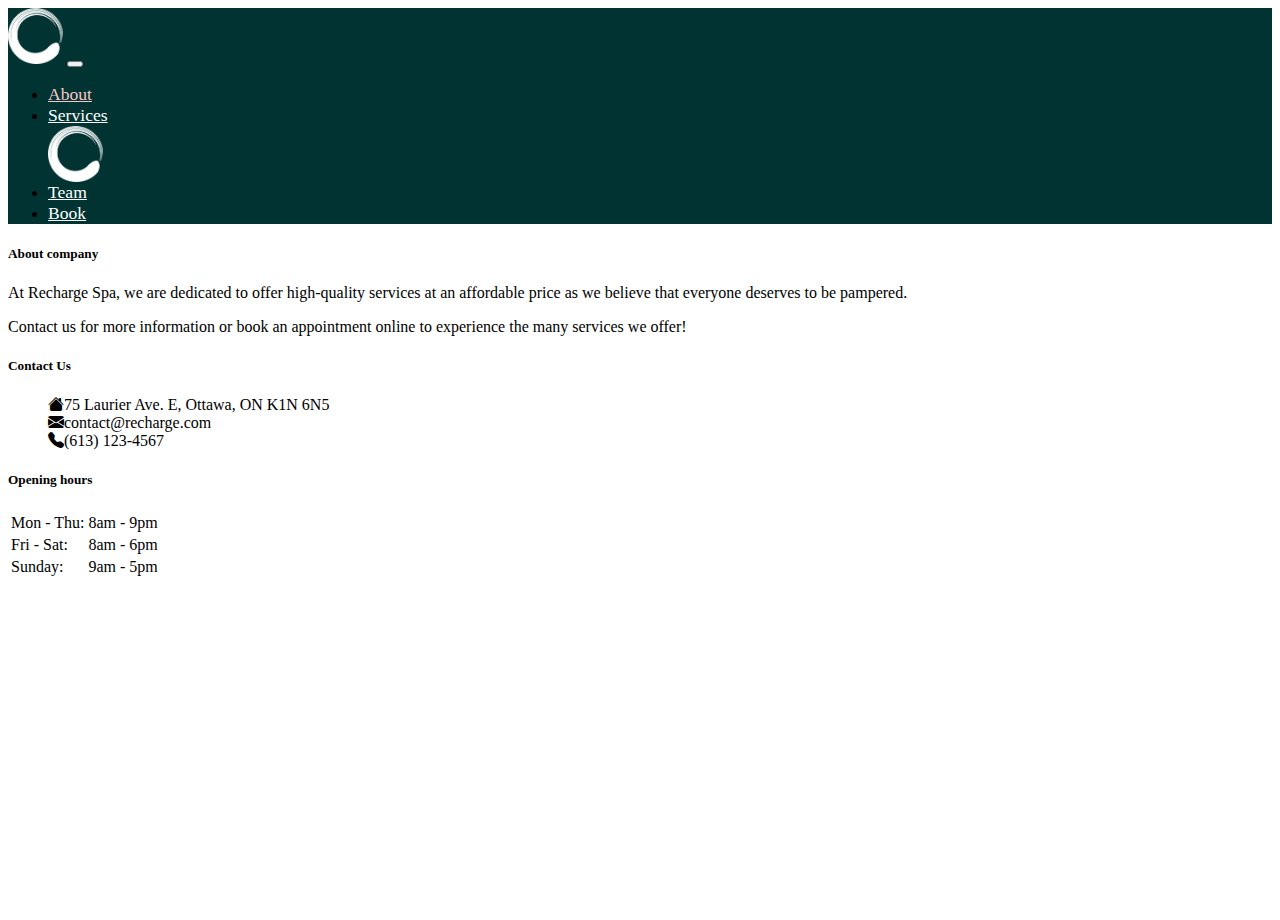
<file: about.html>
<html lang="en">
<head>
    <meta charset="UTF-8">
    <meta http-equiv="X-UA-Compatible" content="IE=edge">
    <meta name="viewport" content="width=device-width, initial-scale=1.0">
    <link href="https://cdn.jsdelivr.net/npm/bootstrap@5.2.0-beta1/dist/css/bootstrap.min.css" rel="stylesheet" integrity="sha384-0evHe/X+R7YkIZDRvuzKMRqM+OrBnVFBL6DOitfPri4tjfHxaWutUpFmBp4vmVor" crossorigin="anonymous">
    <link rel="stylesheet" href="https://cdn.jsdelivr.net/npm/bootstrap-icons@1.8.3/font/bootstrap-icons.css">
    <link rel="stylesheet" href="styles.css">
    <title>About</title>
</head>

<body>
    <!--Navigation bar-->
    <nav class="navbar navbar-expand-md navbar-dark" style="background-color: #003332;">
        <a class="navbar-brand d-md-none px-3" href="./index.html"><img src="assets/zen.png" width="55" alt="logo"></a>
        <button class="navbar-toggler" type="button" data-bs-toggle="collapse" data-bs-target="#myNavbarToggler7"
            aria-controls="myNavbarToggler7" aria-expanded="false" aria-label="Toggle navigation">
            <span class="navbar-toggler-icon"></span>
        </button>
        <div class="collapse navbar-collapse justify-content-center align-items-center" id="myNavbarToggler7">
            <ul class="navbar-nav mx-auto">
                <li class="nav-item">
                    <a class="nav-link px-5" href="./about.html" style="color:#f7c7c7;">About</a>
                </li>
                <li class="nav-item">
                    <a class="nav-link px-5" href="./services.html">Services</a>
                </li>
                <a class="d-none d-md-block" href="./index.html"><img src="assets/zen.png" width="55" alt="logo"></a>
                <li class="nav-item">
                    <a class="nav-link px-5" href="./team.html">Team</a>
                </li>
                <li class="nav-item">
                    <a class="nav-link px-5" href="./book.html">Book</a>
                </li>
            </ul>
        </div>
    </nav>

    <div class="container p-4">
      <!--About Company-->
      <div class="row mt-4">
        <div class="col-lg-12 mb-2 mb-md-0 text-center">
          <h5 class="text-uppercase mb-4">About company</h5>
          <p>
            At Recharge Spa, we are dedicated to offer high-quality services at an affordable price as we believe that everyone deserves to be pampered.
          </p>
          <p>
            Contact us for more information or book an appointment online to experience the many services we offer!
          </p>
        </div>
      </div>

      <div class="row pt-4">    
        <!--Contact Us-->
        <div class="col-lg-6 mb-4 mb-md-0">
          <h5 class="text-uppercase mb-4 pb-1">Contact Us</h5>
          <ul class="fa-ul">
            <li class="mb-3">
              <span class="fa-li"><i class="bi bi-house-fill"></i></span><span class="ms-2">75 Laurier Ave. E, Ottawa, ON K1N 6N5</span>
            </li>
            <li class="mb-3">
              <span class="fa-li"><i class="bi bi-envelope-fill"></i></span><span class="ms-2">contact@recharge.com</span>
            </li>
            <li class="mb-3">
              <span class="fa-li"><i class="bi bi-telephone-fill"></i></span><span class="ms-2">(613) 123-4567</span>
            </li>
          </ul>
        </div>

        <!--Hours-->
        <div class="col-lg-6 mb-4 mb-md-0">
          <h5 class="text-uppercase mb-4">Opening hours</h5>
          <table class="table text-center">
            <tbody class="fw-normal">
              <tr>
                <td>Mon - Thu:</td>
                <td>8am - 9pm</td>
              </tr>
              <tr>
                <td>Fri - Sat:</td>
                <td>8am - 6pm</td>
              </tr>
              <tr>
                <td>Sunday:</td>
                <td>9am - 5pm</td>
              </tr>
            </tbody>
          </table>
        </div>
      </div>
  </div>

  <!--Map-->
  <div class="container p-3 align-items-center justify-content-center">
    <div class="col-lg-12 mb-4 mb-md-0 text-center">
      <div class="mapouter">
        <div class="gmap_canvas">
          <iframe width="982" height="333" id="gmap_canvas" src="https://maps.google.com/maps?q=75%20Laurier%20Ave.%20E,%20Ottawa,%20ON%20K1N%206N5&t=&z=13&ie=UTF8&iwloc=&output=embed" frameborder="0" scrolling="no" marginheight="0" marginwidth="0">
          </iframe>
          <br>
          <style>.mapouter{position:relative;}</style>
          <style>.gmap_canvas {overflow:hidden;background:none!important;}</style>
        </div>
      </div>
    </div>
  </div>
    
  <script src="https://cdn.jsdelivr.net/npm/bootstrap@5.2.0-beta1/dist/js/bootstrap.bundle.min.js" integrity="sha384-pprn3073KE6tl6bjs2QrFaJGz5/SUsLqktiwsUTF55Jfv3qYSDhgCecCxMW52nD2" crossorigin="anonymous"></script>
</body>
</html>
</file>
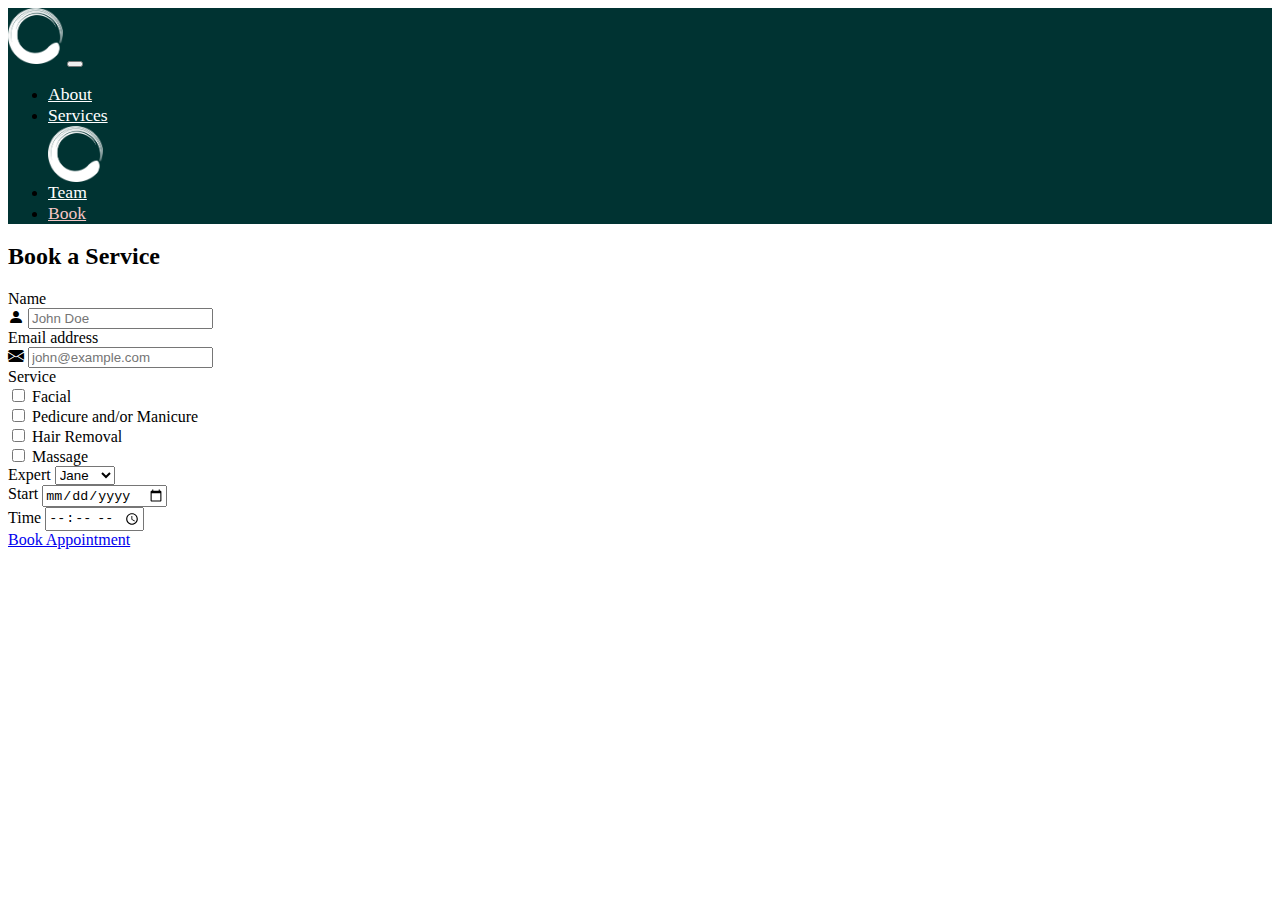
<file: book.html>
<html lang="en">
<head>
    <meta charset="UTF-8">
    <meta http-equiv="X-UA-Compatible" content="IE=edge">
    <meta name="viewport" content="width=device-width, initial-scale=1.0">
    <link href="https://cdn.jsdelivr.net/npm/bootstrap@5.2.0-beta1/dist/css/bootstrap.min.css" rel="stylesheet" integrity="sha384-0evHe/X+R7YkIZDRvuzKMRqM+OrBnVFBL6DOitfPri4tjfHxaWutUpFmBp4vmVor" crossorigin="anonymous">
    <link rel="stylesheet" href="styles.css">
    <link rel="stylesheet" href="https://cdn.jsdelivr.net/npm/bootstrap-icons@1.8.3/font/bootstrap-icons.css">
    <title>Book</title>
</head>

<body>
    <!--Navigation bar-->
    <nav class="navbar navbar-expand-md navbar-dark" style="background-color: #003332;">
        <a class="navbar-brand d-md-none px-3" href="./index.html"><img src="assets/zen.png" width="55" alt="logo"></a>
        <button class="navbar-toggler" type="button" data-bs-toggle="collapse" data-bs-target="#myNavbarToggler7"
            aria-controls="myNavbarToggler7" aria-expanded="false" aria-label="Toggle navigation">
            <span class="navbar-toggler-icon"></span>
        </button>
        <div class="collapse navbar-collapse justify-content-center align-items-center" id="myNavbarToggler7">
            <ul class="navbar-nav mx-auto">
                <li class="nav-item">
                    <a class="nav-link px-5" href="./about.html">About</a>
                </li>
                <li class="nav-item">
                    <a class="nav-link px-5" href="./services.html">Services</a>
                </li>
                <a class="d-none d-md-block" href="./index.html"><img src="assets/zen.png" width="55" alt="logo"></a>
                <li class="nav-item">
                    <a class="nav-link px-5" href="./team.html">Team</a>
                </li>
                <li class="nav-item">
                    <a class="nav-link px-5" href="./book.html" style="color:#f7c7c7;">Book</a>
                </li>
            </ul>
        </div>
    </nav>
    
    <!--Booking section-->
    <div class="container-lg my-5">
        <div class="text-center">
            <h2>Book a Service</h2>
        </div>

        <div class="row justify-content-center my-5">
            <div class="col-lg-6">
                <div>
                    <!--Name and email-->
                    <div class="row justify-content-center">
                        <div class="col-lg-6 col-sm-6">
                            <label for="name" class="form-label">Name</label>
                            <div class="input-group mb-4">
                                <span class="input-group-text">
                                    <i class="bi bi-person-fill"></i>
                                </span>
                                <input type="name" class="form-control" id="custName" placeholder="John Doe">
                            </div>
                        </div>
                        <div class="col-lg-6 col-sm-6">
                            <label for="email" class="form-label">Email address</label>
                            <div class="input-group mb-4">
                                <span class="input-group-text">
                                    <i class="bi bi-envelope-fill"></i>
                                </span>
                                <input type="email" class="form-control" id="email" placeholder="john@example.com">
                            </div>
                        </div>
                    </div>

                    <!--Services checkboxes-->
                    <label for="service" class="form-label">Service</label>
                    <div class="form-check">
                        <input class="form-check-input inp" type="checkbox" id="inlineCheckbox1" value="Facial"> 
                        <label class="form-check-label" for="inlineCheckbox1">Facial</label>
                    </div>
                    <div class="form-check">
                        <input class="form-check-input inp"  type="checkbox" id="inlineCheckbox1" value="Manicure and/or Pedicure"> 
                        <label class="form-check-label inp" for="inlineCheckbox1">Pedicure and/or Manicure</label>
                    </div>
                    <div class="form-check">
                        <input class="form-check-input inp"  type="checkbox" id="inlineCheckbox1" value="Hair Removal"> 
                        <label class="form-check-label inp" for="inlineCheckbox1">Hair Removal</label>
                    </div>
                    <div class="form-check mb-3">
                        <input class="form-check-input inp"  type="checkbox" id="inlineCheckbox1" value="Massage"> 
                        <label class="form-check-label inp" for="inlineCheckbox1">Massage</label>
                    </div>

                    <!--Expert dropdown-->
                    <label for="expert" class="form-label">Expert</label>
                    <select id="expert" class="form-select mb-4">
                        <option value="Jane">Jane</option>
                        <option value="Anita">Anita</option>
                        <option value="Sasha">Sasha</option>
                        <option value="Phil">Phil</option>
                        <option value="John">John</option>
                        <option value="Erica">Erica</option>
                    </select>

                    <!--Date and time pickers-->
                    <div class="row justify-content-center">
                        <div class="col-lg-6 col-sm-6">
                            <label for="startDate">Start</label>
                            <input id="startDate" class="form-control" type="date" />
                            <span id="startDateSelected"></span>
                        </div>
                        <div class="col-lg-6 col-sm-6">
                            <label for="bookTime">Time</label>
                            <input id="bookTime" class="form-control" type="time"/>
                            <span id="timeSelected"></span>
                        </div>
                    </div>

                    <!--Button to continue booking-->
                    <div class="my-4 text-center">
                        <a href="./confirmation.html" role="button" class="btn btn-secondary px-5 my-3">Book Appointment</a>
                    </div>
                </form>
            </div>
        </div>
    </div>
    <script src="https://cdn.jsdelivr.net/npm/bootstrap@5.2.0-beta1/dist/js/bootstrap.bundle.min.js" integrity="sha384-pprn3073KE6tl6bjs2QrFaJGz5/SUsLqktiwsUTF55Jfv3qYSDhgCecCxMW52nD2" crossorigin="anonymous"></script>
    <script type="text/javascript" src="./book.js"></script>
</body>
</html>
</file>
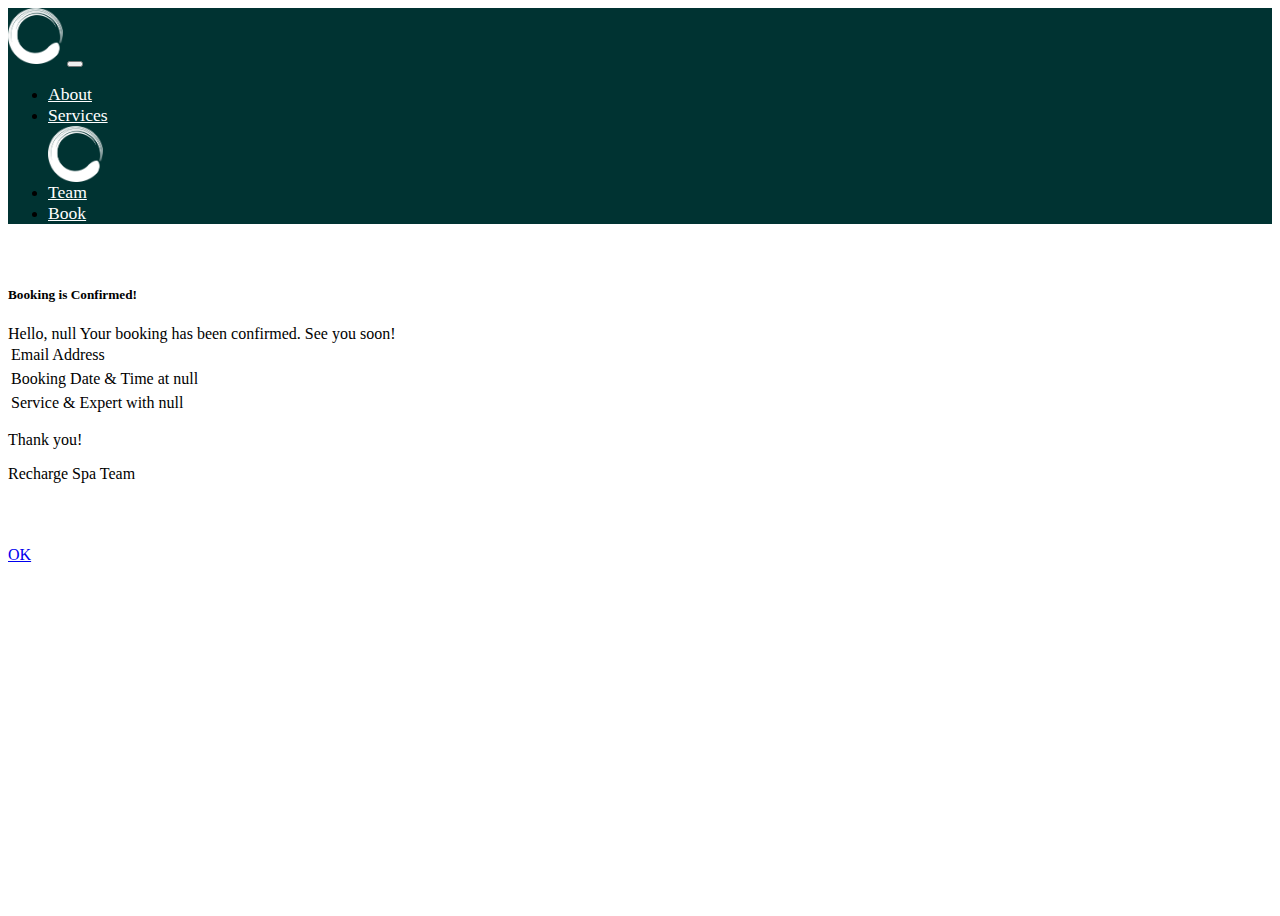
<file: confirmation.html>
<html lang="en">
<head>
    <meta charset="UTF-8">
    <meta http-equiv="X-UA-Compatible" content="IE=edge">
    <meta name="viewport" content="width=device-width, initial-scale=1.0">
    <link href="https://cdn.jsdelivr.net/npm/bootstrap@5.2.0-beta1/dist/css/bootstrap.min.css" rel="stylesheet" integrity="sha384-0evHe/X+R7YkIZDRvuzKMRqM+OrBnVFBL6DOitfPri4tjfHxaWutUpFmBp4vmVor" crossorigin="anonymous">
    <link rel="stylesheet" href="styles.css">
    <title>Recharge Spa</title>
</head>

<body>
    <!--Navigation bar-->
    <nav class="navbar navbar-expand-md navbar-dark" style="background-color: #003332;">
        <a class="navbar-brand d-md-none px-3" href="./index.html"><img src="assets/zen.png" width="55" alt="logo"></a>
        <button class="navbar-toggler" type="button" data-bs-toggle="collapse" data-bs-target="#myNavbarToggler7"
            aria-controls="myNavbarToggler7" aria-expanded="false" aria-label="Toggle navigation">
            <span class="navbar-toggler-icon"></span>
        </button>
        <div class="collapse navbar-collapse justify-content-center align-items-center" id="myNavbarToggler7">
            <ul class="navbar-nav mx-auto">
                <li class="nav-item">
                    <a class="nav-link px-5" href="./about.html">About</a>
                </li>
                <li class="nav-item">
                    <a class="nav-link px-5" href="./services.html">Services</a>
                </li>
                <a class="d-none d-md-block" href="./index.html"><img src="assets/zen.png" width="55" alt="logo"></a>
                <li class="nav-item">
                    <a class="nav-link px-5" href="./team.html">Team</a>
                </li>
                <li class="nav-item">
                    <a class="nav-link px-5" href="./book.html">Book</a>
                </li>
            </ul>
        </div>
    </nav>

    <!--Confirmation Section-->
    <div class="container mt-2 mb-5">
        <div class="row justify-content-center align-items-center">
            <div class="col-md-5 text-center text-md-start">
                <div class="card">
                    <div class="invoice p-4">
                        <h5>Booking is Confirmed!</h5>
                        <span id="name" class="font-weight-bold d-block mt-4">Hello, No Name</span>
                        <span>Your booking has been confirmed. See you soon!</span>
                        <div class="info border-top mt-3 mb-3 border-bottom table-responsive">
                            <table class="table table-borderless">
                                <tbody>
                                    <tr>
                                        <td>
                                            <div class="py-2">
                                                <span class="d-block text-muted">Email Address</span>
                                            <span id="emailEntered">no email</span>
                                            </div>
                                        </td>
                                    </tr>
                                </tbody>
                            </table>
                        </div>
                        <div class="product border-bottom table-responsive">
                            <table class="table table-borderless">
                                <tbody>
                                    <tr>
                                        <td>
                                            <div class="py-2">
                                                <span class="d-block text-muted">Booking Date & Time</span>
                                            <span id="startDateSelected">N/A</span>
                                            <span id="timeSelected">N/A</span>
                                            </div>
                                        </td>
                                    </tr>
                                </tbody>
                            </table>
                        </div>
                        <div class="product border-bottom table-responsive">
                            <table class="table table-borderless">
                            <tbody>
                                <tr>
                                    <td>
                                        <div class="py-2">
                                            <span class="d-block text-muted">Service & Expert</span>
                                        <span id="service">N/A</span>
                                        <span id="expert">N/A</span>
                                        </div>
                                    </td>
                                </tr>
                            </tbody> 
                            </table>
                        </div>
                        <p class="font-weight-bold mb-0 mt-3">Thank you!</p>
                        <span>Recharge Spa Team</span>
                    </div>
                </div>
            </div>
        </div>
        <div class="text-center text-md-center">
            <a href="./index.html" role="button" class="btn btn-secondary px-4">OK</a>
        </div>
    </div>
    
    <script src="https://cdn.jsdelivr.net/npm/bootstrap@5.2.0-beta1/dist/js/bootstrap.bundle.min.js" integrity="sha384-pprn3073KE6tl6bjs2QrFaJGz5/SUsLqktiwsUTF55Jfv3qYSDhgCecCxMW52nD2" crossorigin="anonymous"></script>
    <script type="text/javascript" src="./confirmation.js"></script>
</body>
</html>
</file>
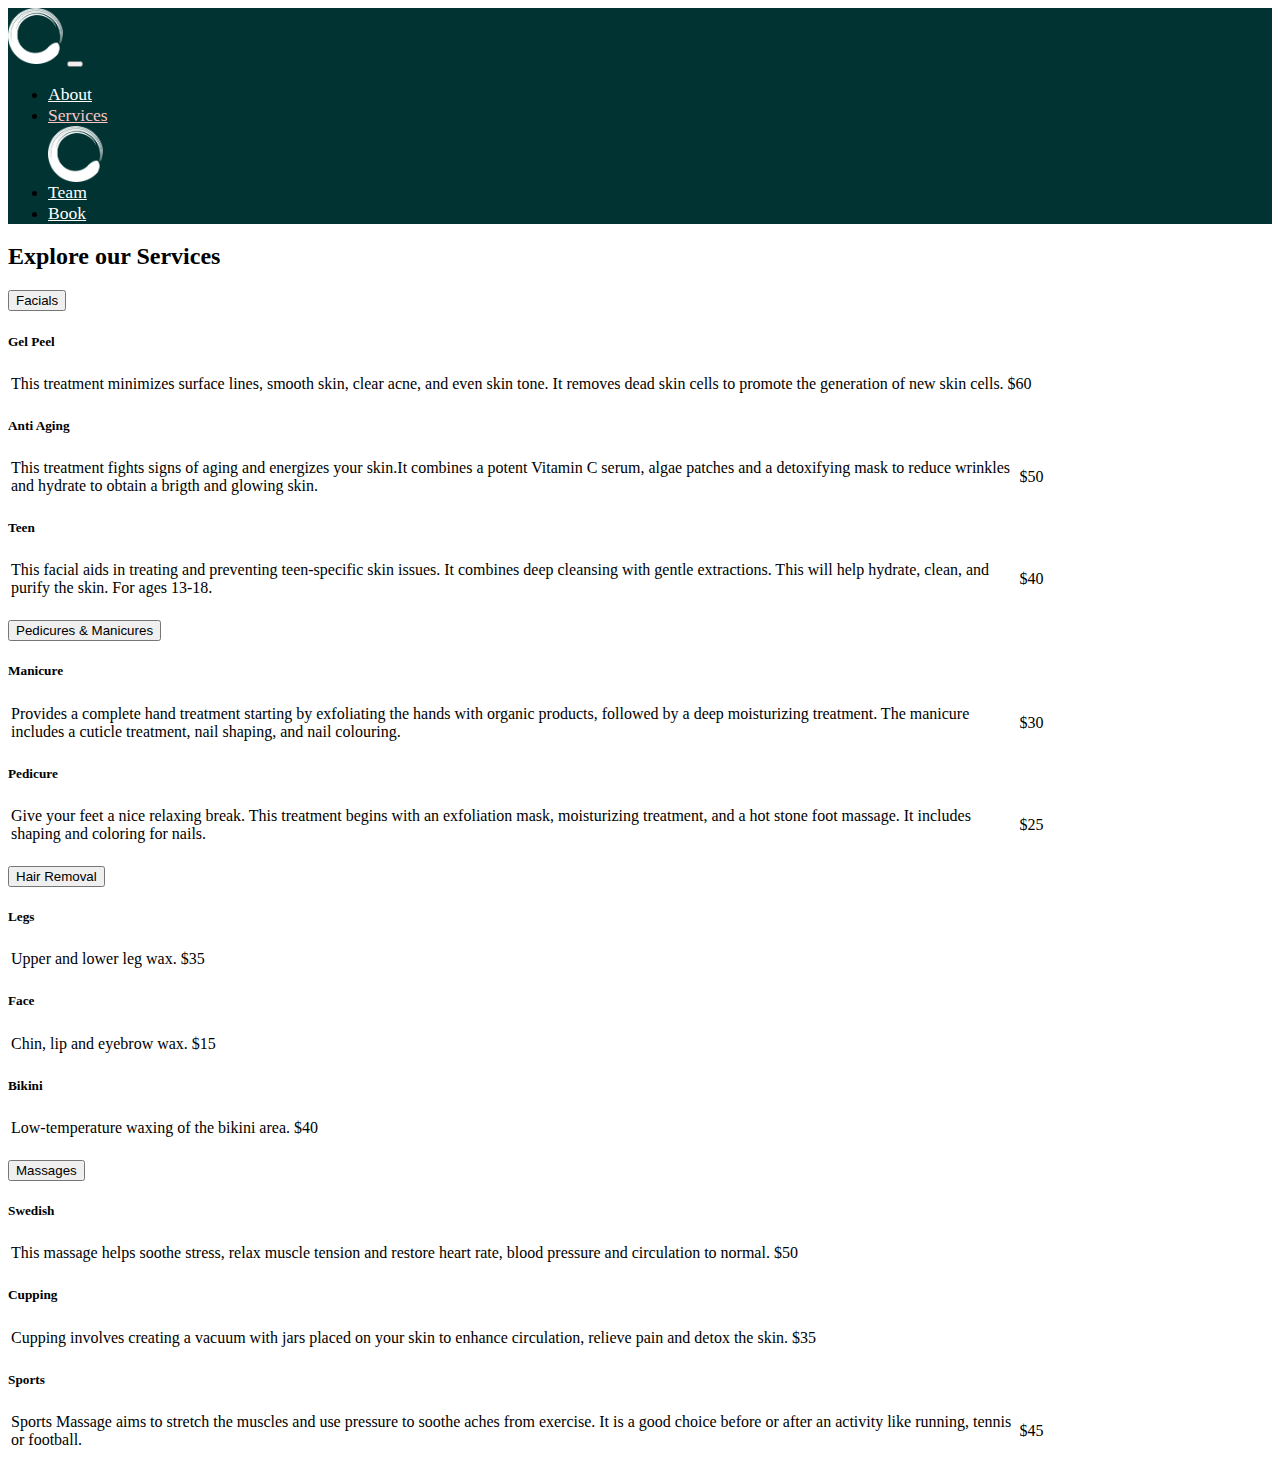
<file: services.html>
<html lang="en">
<head>
    <meta charset="UTF-8">
    <meta http-equiv="X-UA-Compatible" content="IE=edge">
    <meta name="viewport" content="width=device-width, initial-scale=1.0">
    <link href="https://cdn.jsdelivr.net/npm/bootstrap@5.2.0-beta1/dist/css/bootstrap.min.css" rel="stylesheet" integrity="sha384-0evHe/X+R7YkIZDRvuzKMRqM+OrBnVFBL6DOitfPri4tjfHxaWutUpFmBp4vmVor" crossorigin="anonymous">
    <link rel="stylesheet" href="styles.css">

    <title>Services</title>
</head>

<body>
    <!--Navigation bar-->
    <nav class="navbar navbar-expand-md navbar-dark" style="background-color: #003332;">
        <a class="navbar-brand d-md-none px-3" href="./index.html"><img src="assets/zen.png" width="55" alt="logo"></a>
        <button class="navbar-toggler" type="button" data-bs-toggle="collapse" data-bs-target="#myNavbarToggler7"
            aria-controls="myNavbarToggler7" aria-expanded="false" aria-label="Toggle navigation">
            <span class="navbar-toggler-icon"></span>
        </button>
        <div class="collapse navbar-collapse justify-content-center align-items-center" id="myNavbarToggler7">
            <ul class="navbar-nav mx-auto">
                <li class="nav-item">
                    <a class="nav-link px-5" href="./about.html">About</a>
                </li>
                <li class="nav-item">
                    <a class="nav-link px-5" href="./services.html" style="color:#f7c7c7;">Services</a>
                </li>
                <a class="d-none d-md-block" href="./index.html"><img src="assets/zen.png" width="55" alt="logo"></a>
                <li class="nav-item">
                    <a class="nav-link px-5" href="./team.html">Team</a>
                </li>
                <li class="nav-item">
                    <a class="nav-link px-5" href="./book.html">Book</a>
                </li>
            </ul>
        </div>
    </nav>
    
    <!--Services-->
    <div class="container pb-5">
        <div class="row justify-content-center">
            <div class="text-center pt-5 pb-2">
                <h2>Explore our Services</h2>
            </div>
            <div class="col-md-8 col-lg-9">
                <div class="accordion" id="services">
                    <!--Facials-->
                    <div class="accordion-item">
                        <h2 class="accordion-header" id="heading-1">
                            <button class="accordion-button" type="button" data-bs-toggle="collapse" data-bs-target="#service-1" aria-expanded="true" aria-controls="service-1">
                                Facials
                            </button>
                        </h2>
                        <div class="accordion-collapse collapse show" id="service-1" aria-labelledby="heading-1" data-bs-parent="#services">
                            <div class="accordion-body">
                                <div class="menu-content">
                                    <div class="row">
                                        <div class="col-lg-12 col-md-12 col-sm-9 col-xs-12">
                                            <div class="service-content">
                                                <h5 class="service-title">Gel Peel</h5>
                                                <table class="table table-borderless">
                                                    <tbody>
                                                        <tr>
                                                        <td width="80%">
                                                            <span>This treatment minimizes surface lines, smooth skin, clear acne, and even skin tone. It removes dead skin cells to promote the generation of new skin cells.</span>
                                                        </td>
                                                        <td width="20%">
                                                            <div class="text-right">
                                                                <span class="font-weight-bold">$60</span>
                                                            </div>
                                                        </td>
                                                        </tr>
                                                    </tbody>   
                                                </table>
                                            </div>
                                        </div>
                                    </div>
                                </div>
                                <div class="menu-content">
                                    <div class="row">
                                        <div class="col-lg-12 col-md-12 col-sm-12 col-xs-12">
                                            <div class="service-content">
                                                <h5 class="service-title">Anti Aging</h5>
                                                <table class="table table-borderless">
                                                    <tbody>
                                                        <tr>
                                                        <td width="80%">
                                                            <span>This treatment fights signs of aging and energizes your skin.It combines a potent Vitamin C serum, algae patches and a detoxifying mask to reduce wrinkles and hydrate to obtain a brigth and glowing skin.</span>
                                                        </td>
                                                        <td width="20%">
                                                            <div class="text-right">
                                                                <span class="font-weight-bold">$50</span>
                                                            </div>
                                                        </td>
                                                        </tr>
                                                    </tbody>   
                                                </table>
                                            </div>
                                        </div>
                                    </div>
                                </div>
                                <div class="menu-content">
                                    <div class="row">
                                        <div class="col-lg-12 col-md-12 col-sm-12 col-xs-12">
                                            <div class="service-content">
                                                <h5 class="service-title">Teen</h5>
                                                <table class="table table-borderless">
                                                    <tbody>
                                                        <tr>
                                                        <td width="80%">
                                                            <span>This facial aids in treating and preventing teen-specific skin issues. It combines deep cleansing with gentle extractions. This will help hydrate, clean, and purify the skin. For ages 13-18.</span>
                                                        </td>
                                                        <td width="20%">
                                                            <div class="text-right">
                                                                <span class="font-weight-bold">$40</span>
                                                            </div>
                                                        </td>
                                                        </tr>
                                                    </tbody>   
                                                </table>
                                            </div>
                                        </div>
                                    </div>
                                </div>
                            </div>
                        </div>
                    </div>
                    <!--Pedicures & Manicures-->
                    <div class="accordion-item">
                        <h2 class="accordion-header" id="heading-2">
                            <button class="accordion-button collapsed" type="button" data-bs-toggle="collapse" data-bs-target="#service-2" aria-expanded="false" aria-controls="service-2">
                                Pedicures & Manicures
                            </button>
                        </h2>
                        <div class="accordion-collapse collapse" id="service-2" aria-labelledby="heading-2" data-bs-parent="#services">
                            <div class="accordion-body">
                                <div class="menu-content">
                                    <div class="row">
                                        <div class="col-lg-12 col-md-12 col-sm-9 col-xs-12">
                                            <div class="service-content">
                                                <h5 class="service-title">Manicure</h5>
                                                <table class="table table-borderless">
                                                    <tbody>
                                                        <tr>
                                                        <td width="80%">
                                                            <span>Provides a complete hand treatment starting by exfoliating the hands with organic products, followed by a deep moisturizing treatment. The manicure includes a cuticle treatment, nail shaping, and nail colouring.</span>
                                                        </td>
                                                        <td width="20%">
                                                            <div class="text-right">
                                                                <span class="font-weight-bold">$30</span>
                                                            </div>
                                                        </td>
                                                        </tr>
                                                    </tbody>   
                                                </table>
                                            </div>
                                         </div>
                                    </div>
                                </div>
                                <div class="menu-content">
                                    <div class="row">
                                        <div class="col-lg-12 col-md-12 col-sm-12 col-xs-12">
                                            <div class="service-content">
                                                <h5 class="service-title">Pedicure</h5>
                                                <table class="table table-borderless">
                                                    <tbody>
                                                        <tr>
                                                        <td width="80%">
                                                            <span>Give your feet a nice relaxing break. This treatment begins with an exfoliation mask, moisturizing treatment, and a hot stone foot massage. It includes shaping and coloring for nails.</span>
                                                        </td>
                                                        <td width="20%">
                                                            <div class="text-right">
                                                                <span class="font-weight-bold">$25</span>
                                                            </div>
                                                        </td>
                                                        </tr>
                                                    </tbody>   
                                                </table>
                                            </div>
                                        </div>
                                    </div>
                                </div>
                            </div>
                        </div>
                    </div>
                    <!--Hair Removal-->
                    <div class="accordion-item">
                        <h2 class="accordion-header" id="heading-3">
                            <button class="accordion-button collapsed" type="button" data-bs-toggle="collapse" data-bs-target="#service-3" aria-expanded="false" aria-controls="service-3">
                                Hair Removal
                            </button>
                        </h2>
                        <div class="accordion-collapse collapse" id="service-3" aria-labelledby="heading-3" data-bs-parent="#services">
                            <div class="accordion-body">
                                <div class="menu-content">
                                    <div class="row">
                                        <div class="col-lg-12 col-md-12 col-sm-9 col-xs-12">
                                            <div class="service-content">
                                                <h5 class="service-title">Legs</h5>
                                                <table class="table table-borderless">
                                                    <tbody>
                                                        <tr>
                                                        <td width="80%">
                                                            <span>Upper and lower leg wax.</span>
                                                        </td>
                                                        <td width="20%">
                                                            <div class="text-right">
                                                                <span class="font-weight-bold">$35</span>
                                                            </div>
                                                        </td>
                                                        </tr>
                                                    </tbody>   
                                                </table>
                                            </div>
                                         </div>
                                    </div>
                                </div>
                                <div class="menu-content">
                                    <div class="row">
                                        <div class="col-lg-12 col-md-12 col-sm-12 col-xs-12">
                                            <div class="service-content">
                                                <h5 class="service-title">Face</h5>
                                                <table class="table table-borderless">
                                                    <tbody>
                                                        <tr>
                                                        <td width="80%">
                                                            <span>Chin, lip and eyebrow wax.</span>
                                                        </td>
                                                        <td width="20%">
                                                            <div class="text-right">
                                                                <span class="font-weight-bold">$15</span>
                                                            </div>
                                                        </td>
                                                        </tr>
                                                    </tbody>   
                                                </table>
                                            </div>
                                        </div>
                                    </div>
                                </div>
                                <div class="menu-content">
                                    <div class="row">
                                        <div class="col-lg-12 col-md-12 col-sm-12 col-xs-12">
                                            <div class="service-content">
                                                <h5 class="service-title">Bikini</h5>
                                                <table class="table table-borderless">
                                                    <tbody>
                                                        <tr>
                                                        <td width="80%">
                                                            <span>Low-temperature waxing of the bikini area.</span>
                                                        </td>
                                                        <td width="20%">
                                                            <div class="text-right">
                                                                <span class="font-weight-bold">$40</span>
                                                            </div>
                                                        </td>
                                                        </tr>
                                                    </tbody>   
                                                </table>
                                            </div>
                                        </div>
                                    </div>
                                </div>
                            </div>
                        </div>
                    </div>
                    <!--Massages-->
                    <div class="accordion-item">
                        <h2 class="accordion-header" id="heading-4">
                            <button class="accordion-button collapsed" type="button" data-bs-toggle="collapse" data-bs-target="#service-4" aria-expanded="false" aria-controls="service-4">
                                Massages
                            </button>
                        </h2>
                        <div class="accordion-collapse collapse" id="service-4" aria-labelledby="heading-4" data-bs-parent="#services">
                            <div class="accordion-body">
                                <div class="menu-content">
                                    <div class="row">
                                        <div class="col-lg-12 col-md-12 col-sm-9 col-xs-12">
                                            <div class="service-content">
                                                <h5 class="service-title">Swedish</h5>
                                                <table class="table table-borderless">
                                                    <tbody>
                                                        <tr>
                                                        <td width="80%">
                                                            <span>This massage helps soothe stress, relax muscle tension and restore heart rate, blood pressure and circulation to normal.</span>
                                                        </td>
                                                        <td width="20%">
                                                            <div class="text-right">
                                                                <span class="font-weight-bold">$50</span>
                                                            </div>
                                                        </td>
                                                        </tr>
                                                    </tbody>   
                                                </table>
                                            </div>
                                         </div>
                                    </div>
                                </div>
                                <div class="menu-content">
                                    <div class="row">
                                        <div class="col-lg-12 col-md-12 col-sm-12 col-xs-12">
                                            <div class="service-content">
                                                <h5 class="service-title">Cupping</h5>
                                                <table class="table table-borderless">
                                                    <tbody>
                                                        <tr>
                                                        <td width="80%">
                                                            <span>Cupping involves creating a vacuum with jars placed on your skin to enhance circulation, relieve pain and detox the skin.</span>
                                                        </td>
                                                        <td width="20%">
                                                            <div class="text-right">
                                                                <span class="font-weight-bold">$35</span>
                                                            </div>
                                                        </td>
                                                        </tr>
                                                    </tbody>   
                                                </table>
                                            </div>
                                        </div>
                                    </div>
                                </div>
                                <div class="menu-content">
                                    <div class="row">
                                        <div class="col-lg-12 col-md-12 col-sm-12 col-xs-12">
                                            <div class="service-content">
                                                <h5 class="service-title">Sports</h5>
                                                <table class="table table-borderless">
                                                    <tbody>
                                                        <tr>
                                                        <td width="80%">
                                                            <span>Sports Massage aims to stretch the muscles and use pressure to soothe aches from exercise. It is a good choice before or after an activity like running, tennis or football.</span>
                                                        </td>
                                                        <td width="20%">
                                                            <div class="text-right">
                                                                <span class="font-weight-bold">$45</span>
                                                            </div>
                                                        </td>
                                                        </tr>
                                                    </tbody>   
                                                </table>
                                            </div>
                                        </div>
                                    </div>
                                </div>
                            </div>
                        </div>
                    </div>
                </div>
            </div>
        </div>
    </div>

    <script src="https://cdn.jsdelivr.net/npm/bootstrap@5.2.0-beta1/dist/js/bootstrap.bundle.min.js" integrity="sha384-pprn3073KE6tl6bjs2QrFaJGz5/SUsLqktiwsUTF55Jfv3qYSDhgCecCxMW52nD2" crossorigin="anonymous"></script>
</body>
</html>
</file>
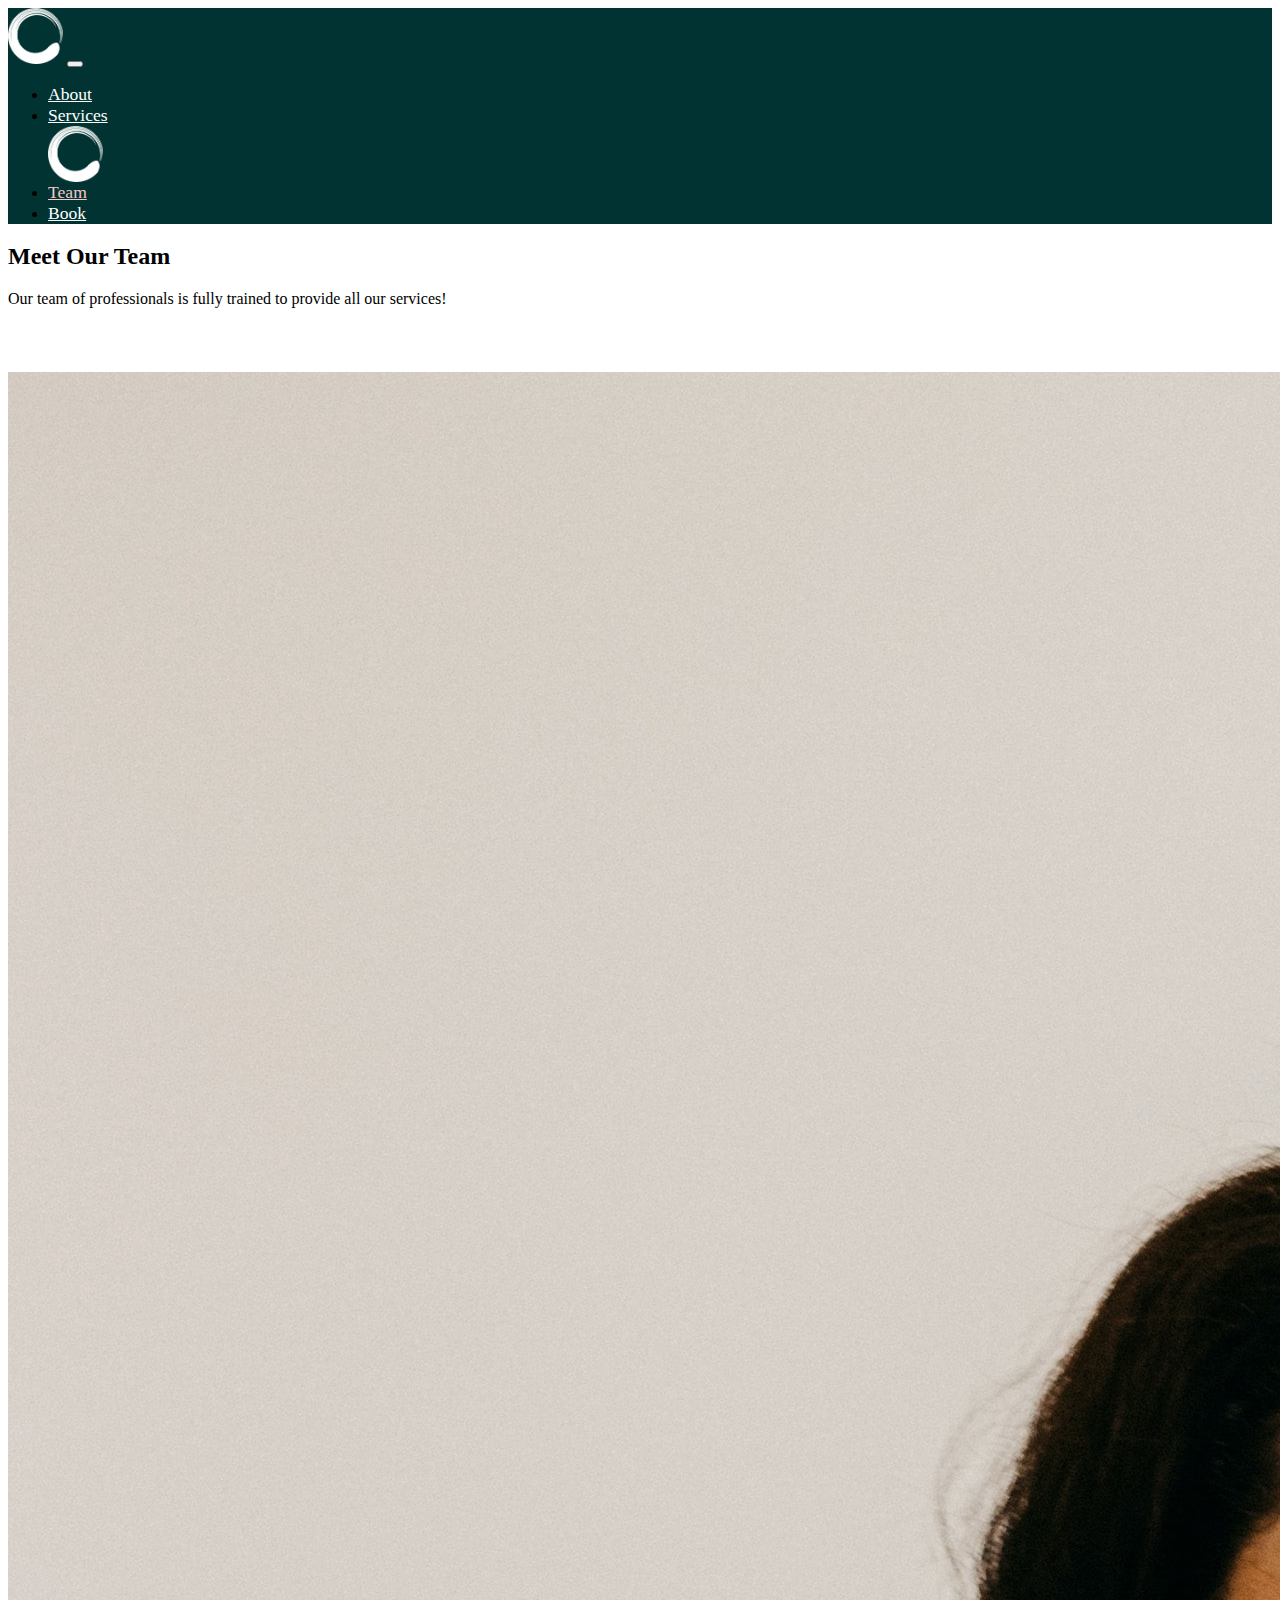
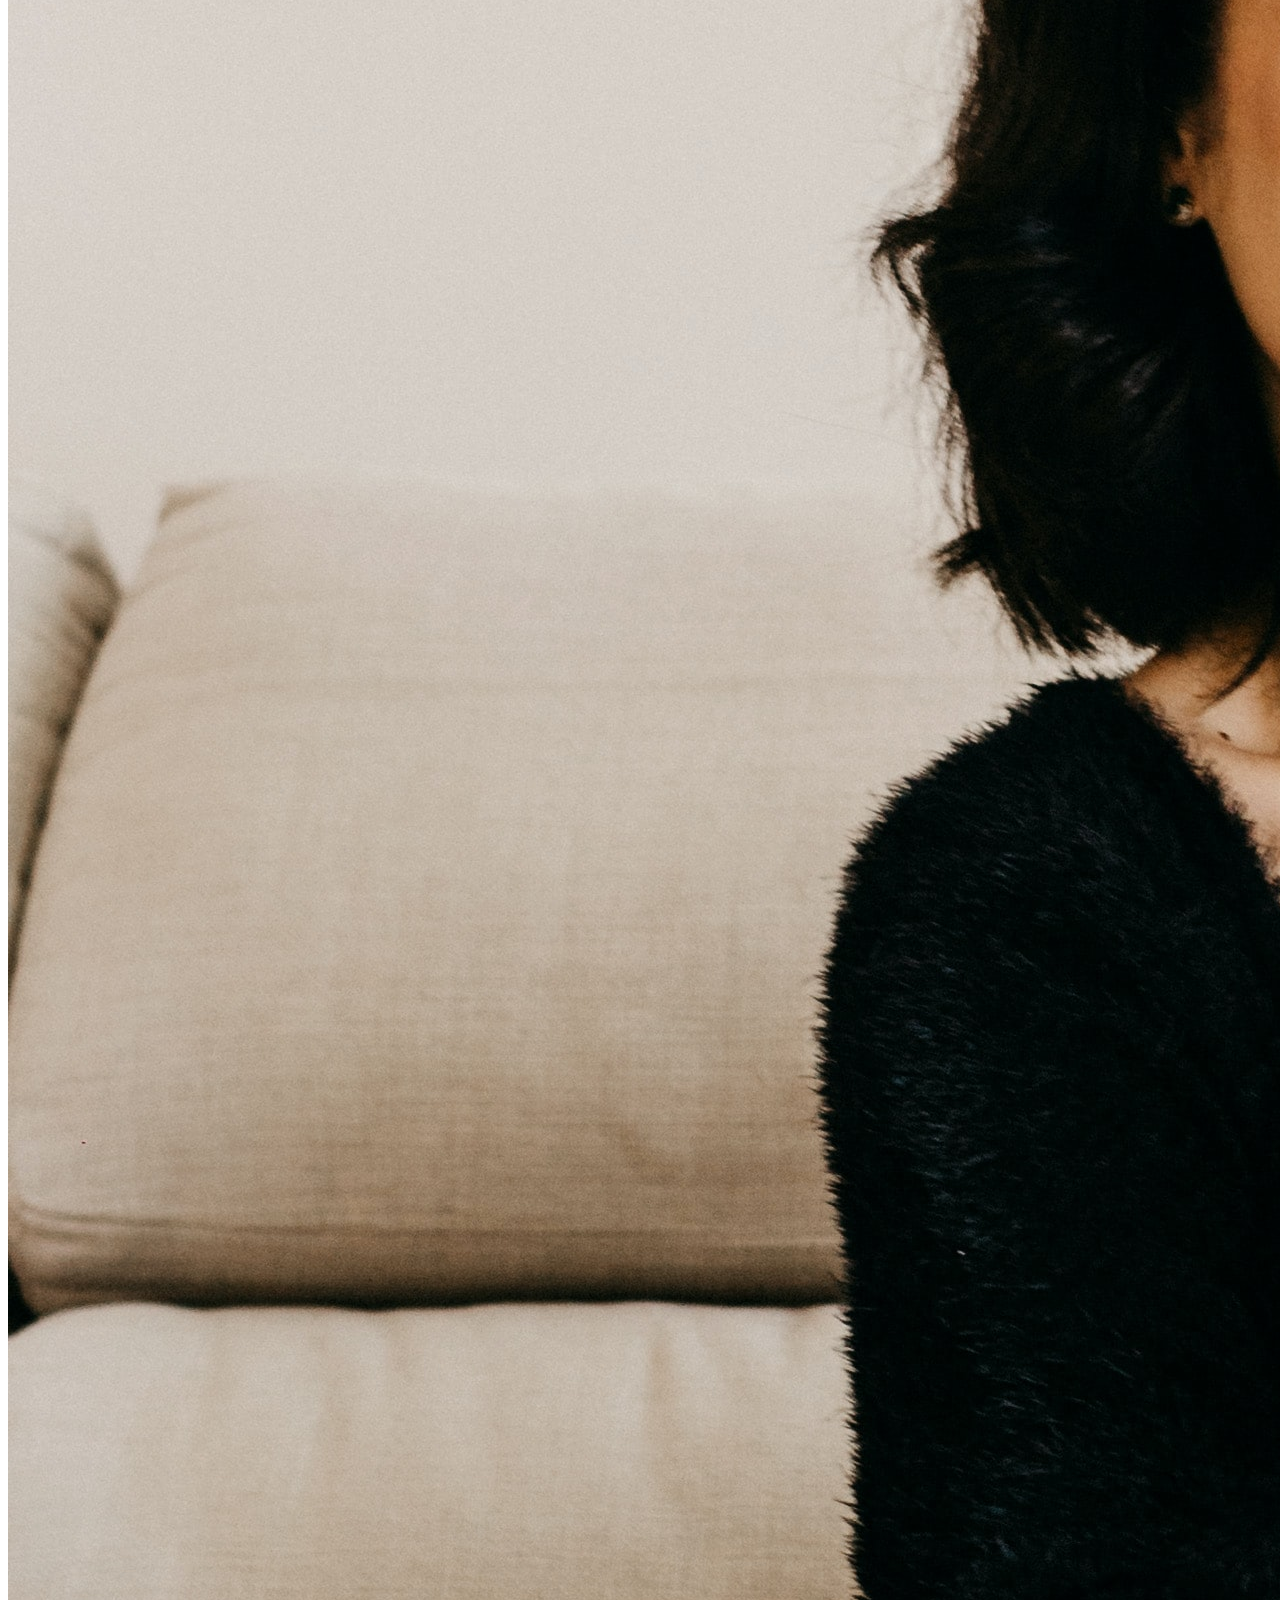
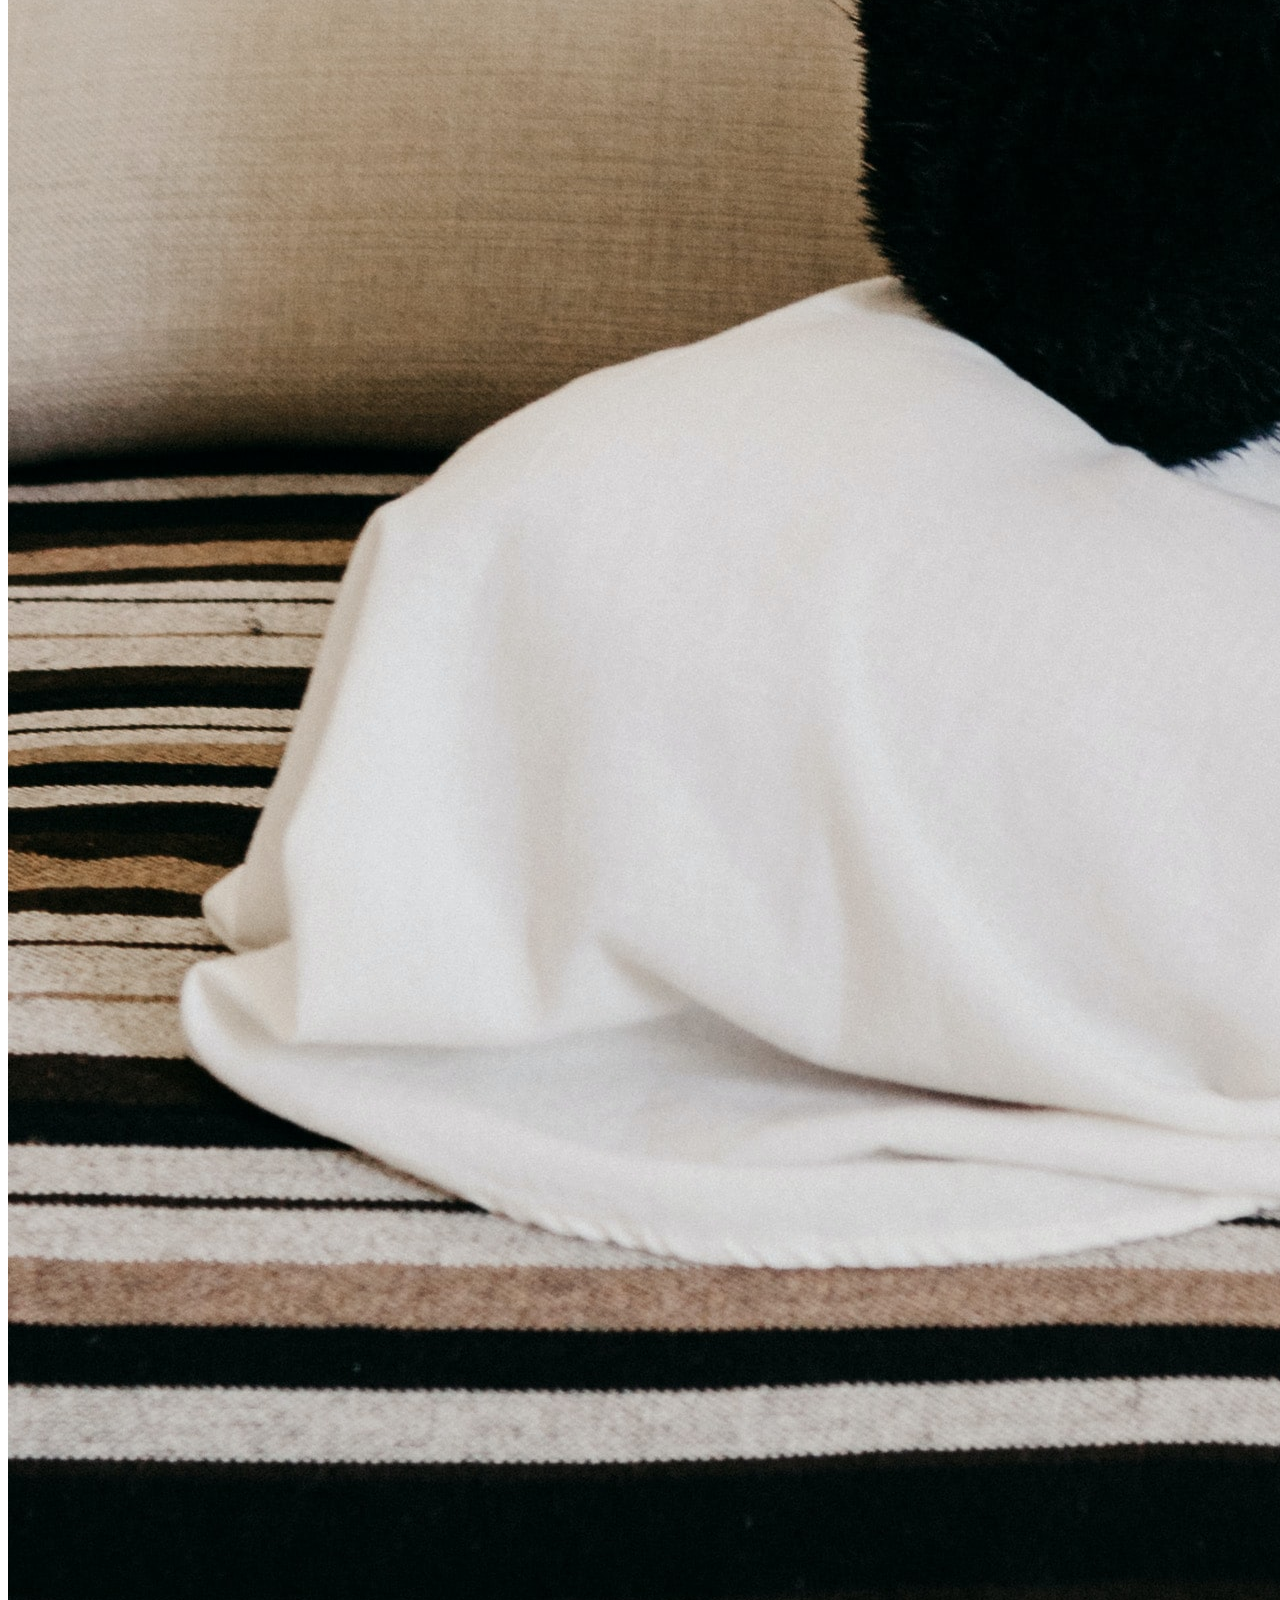
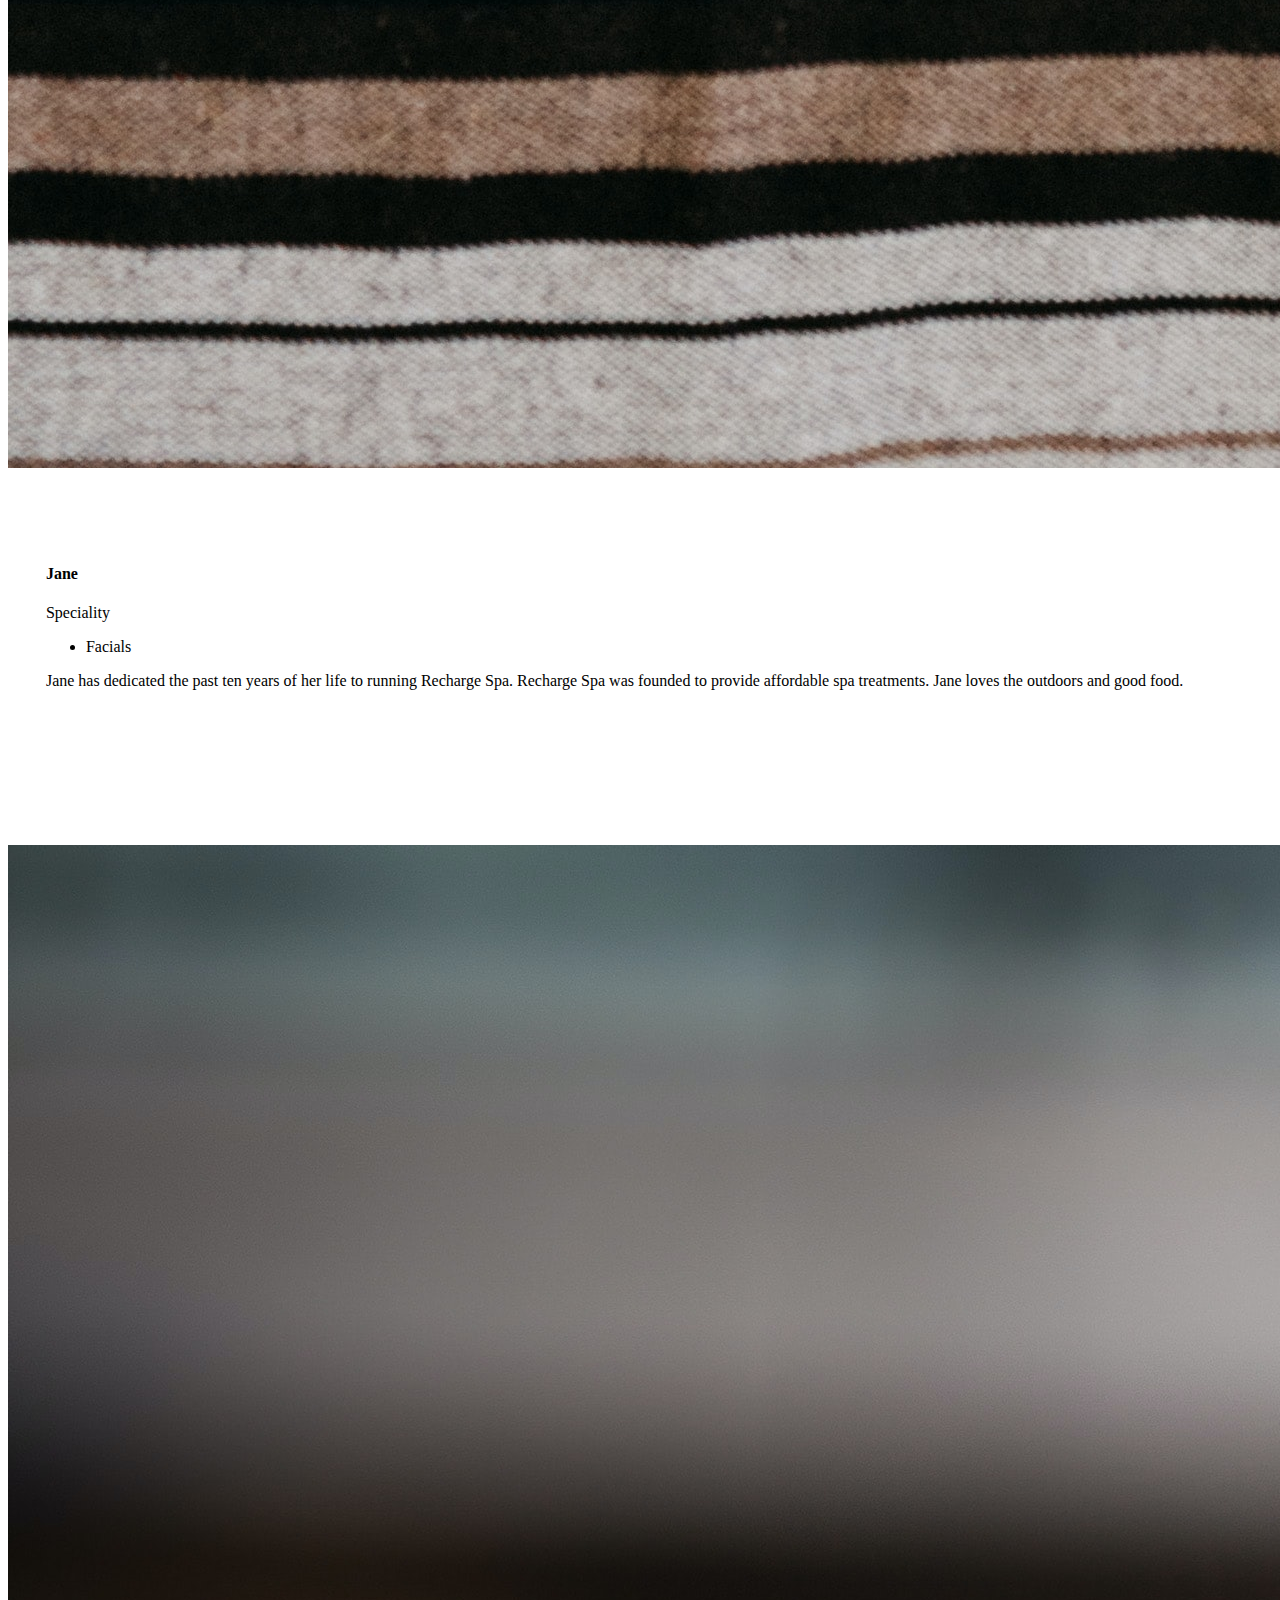
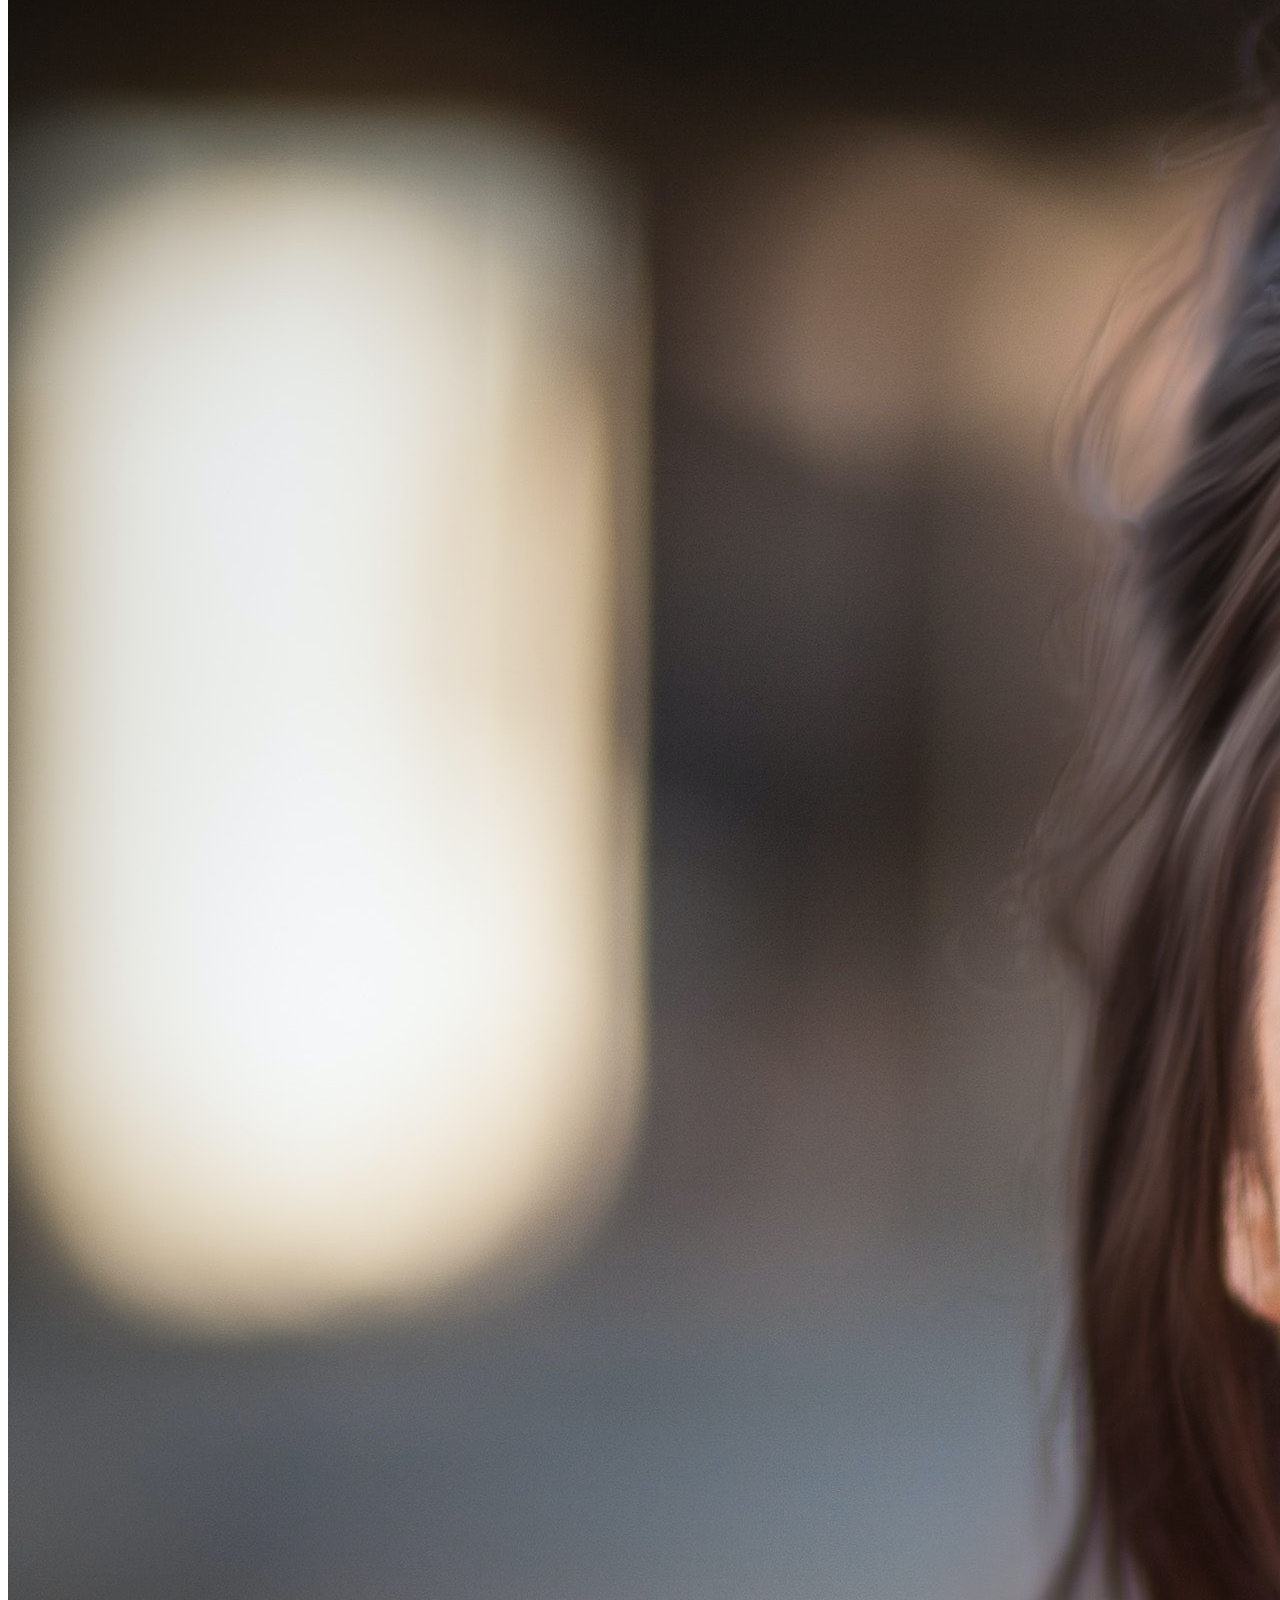
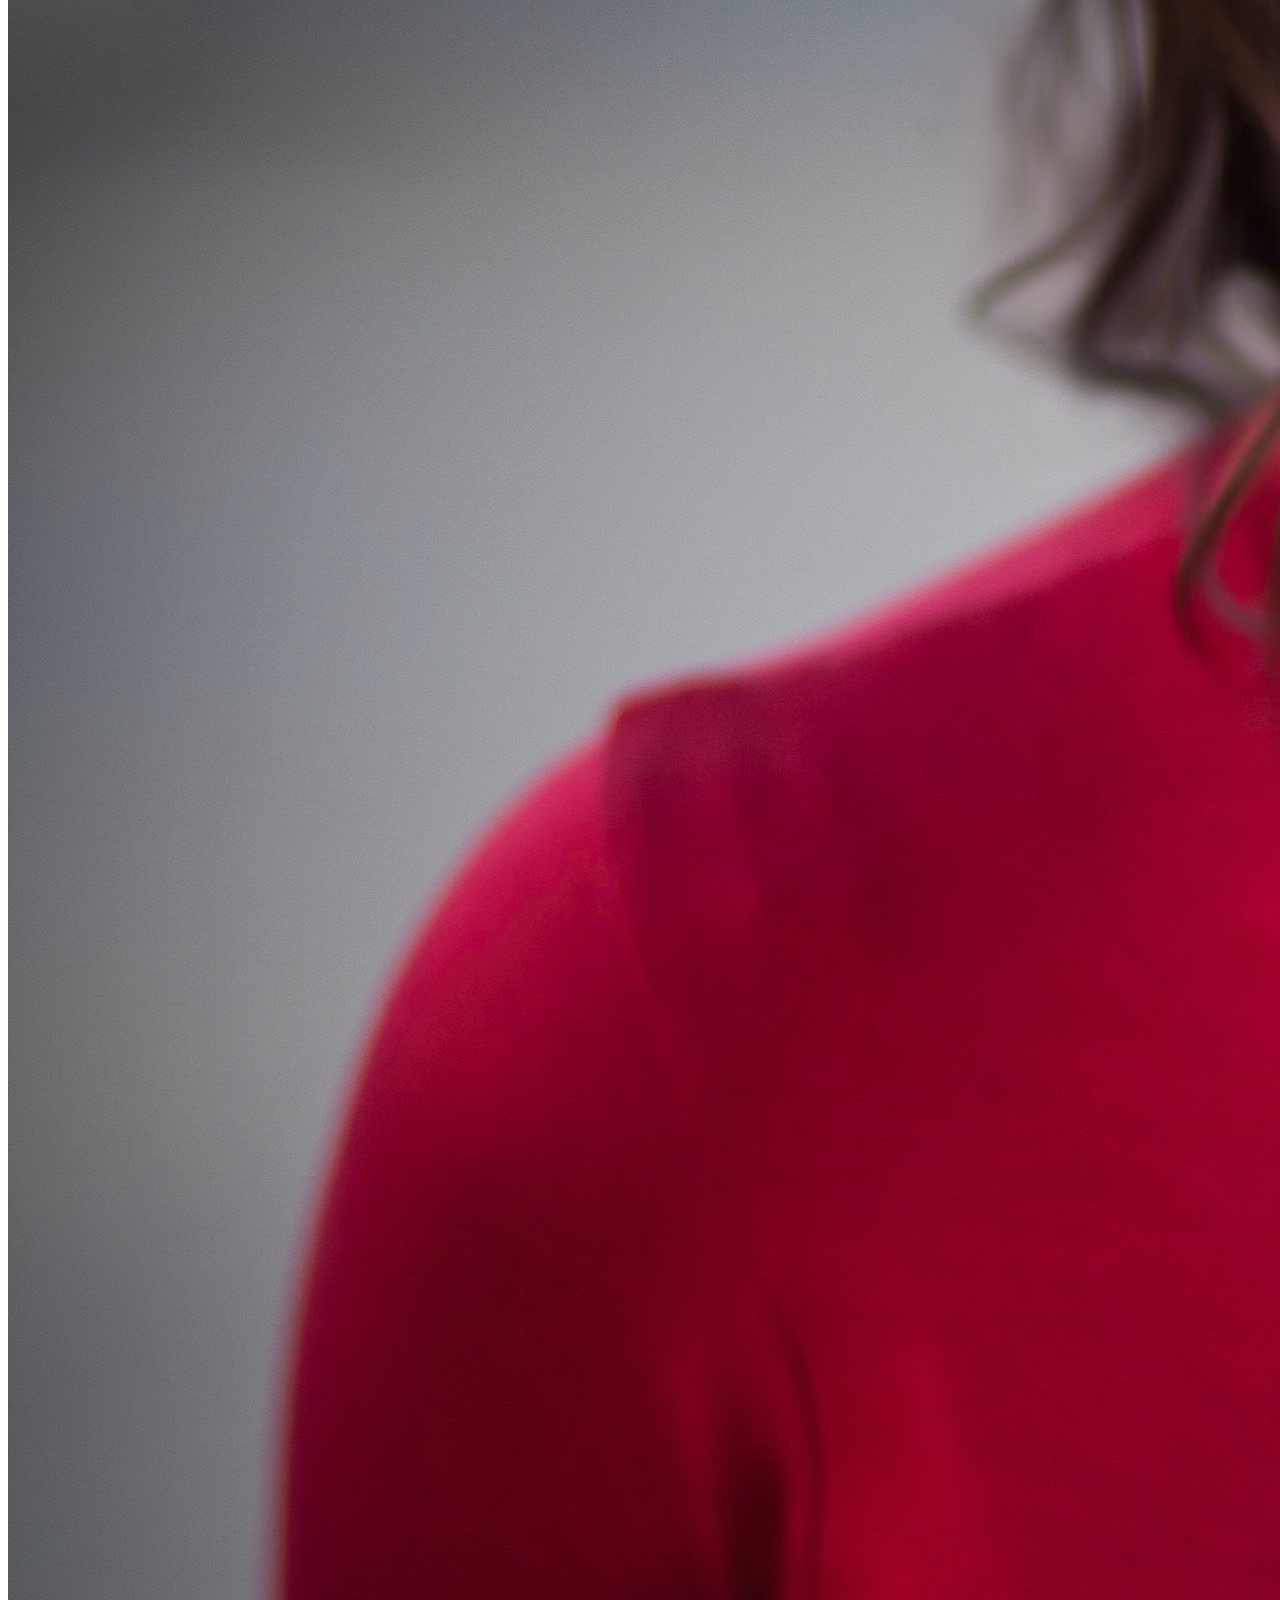
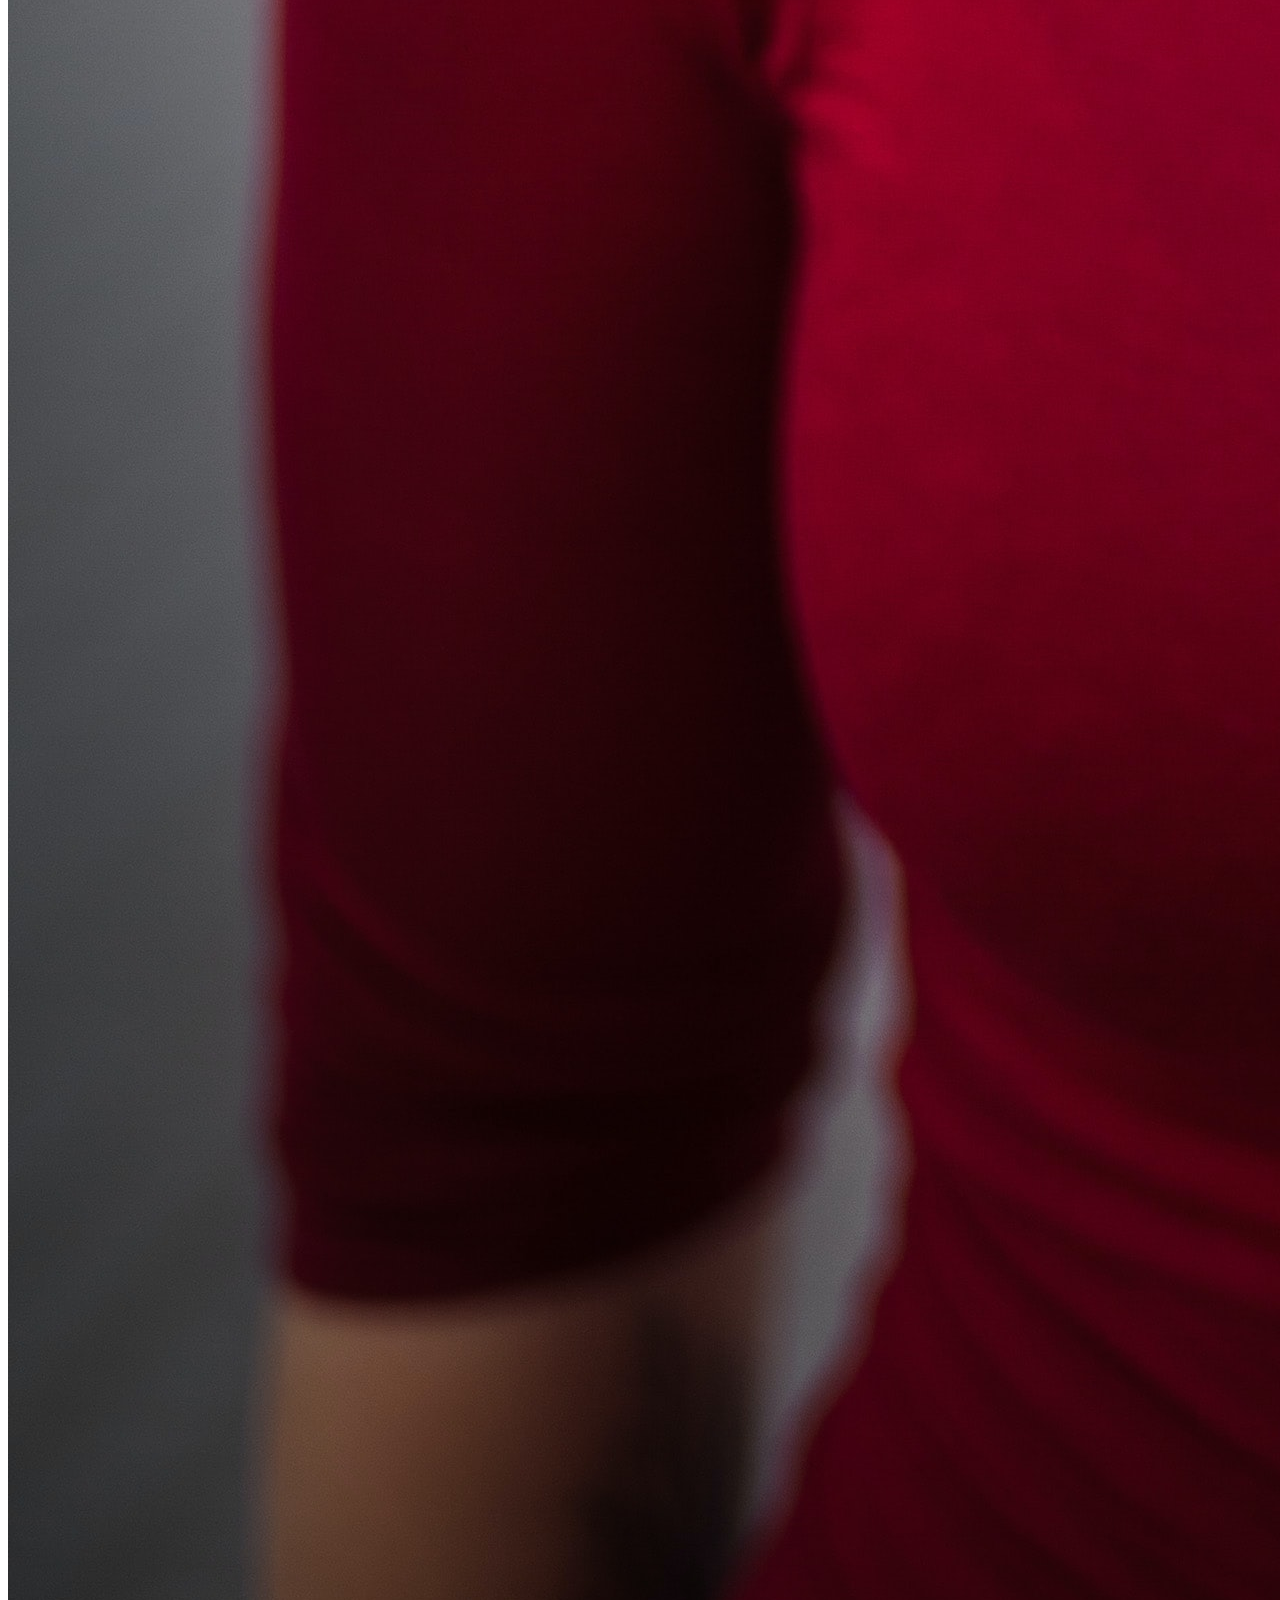
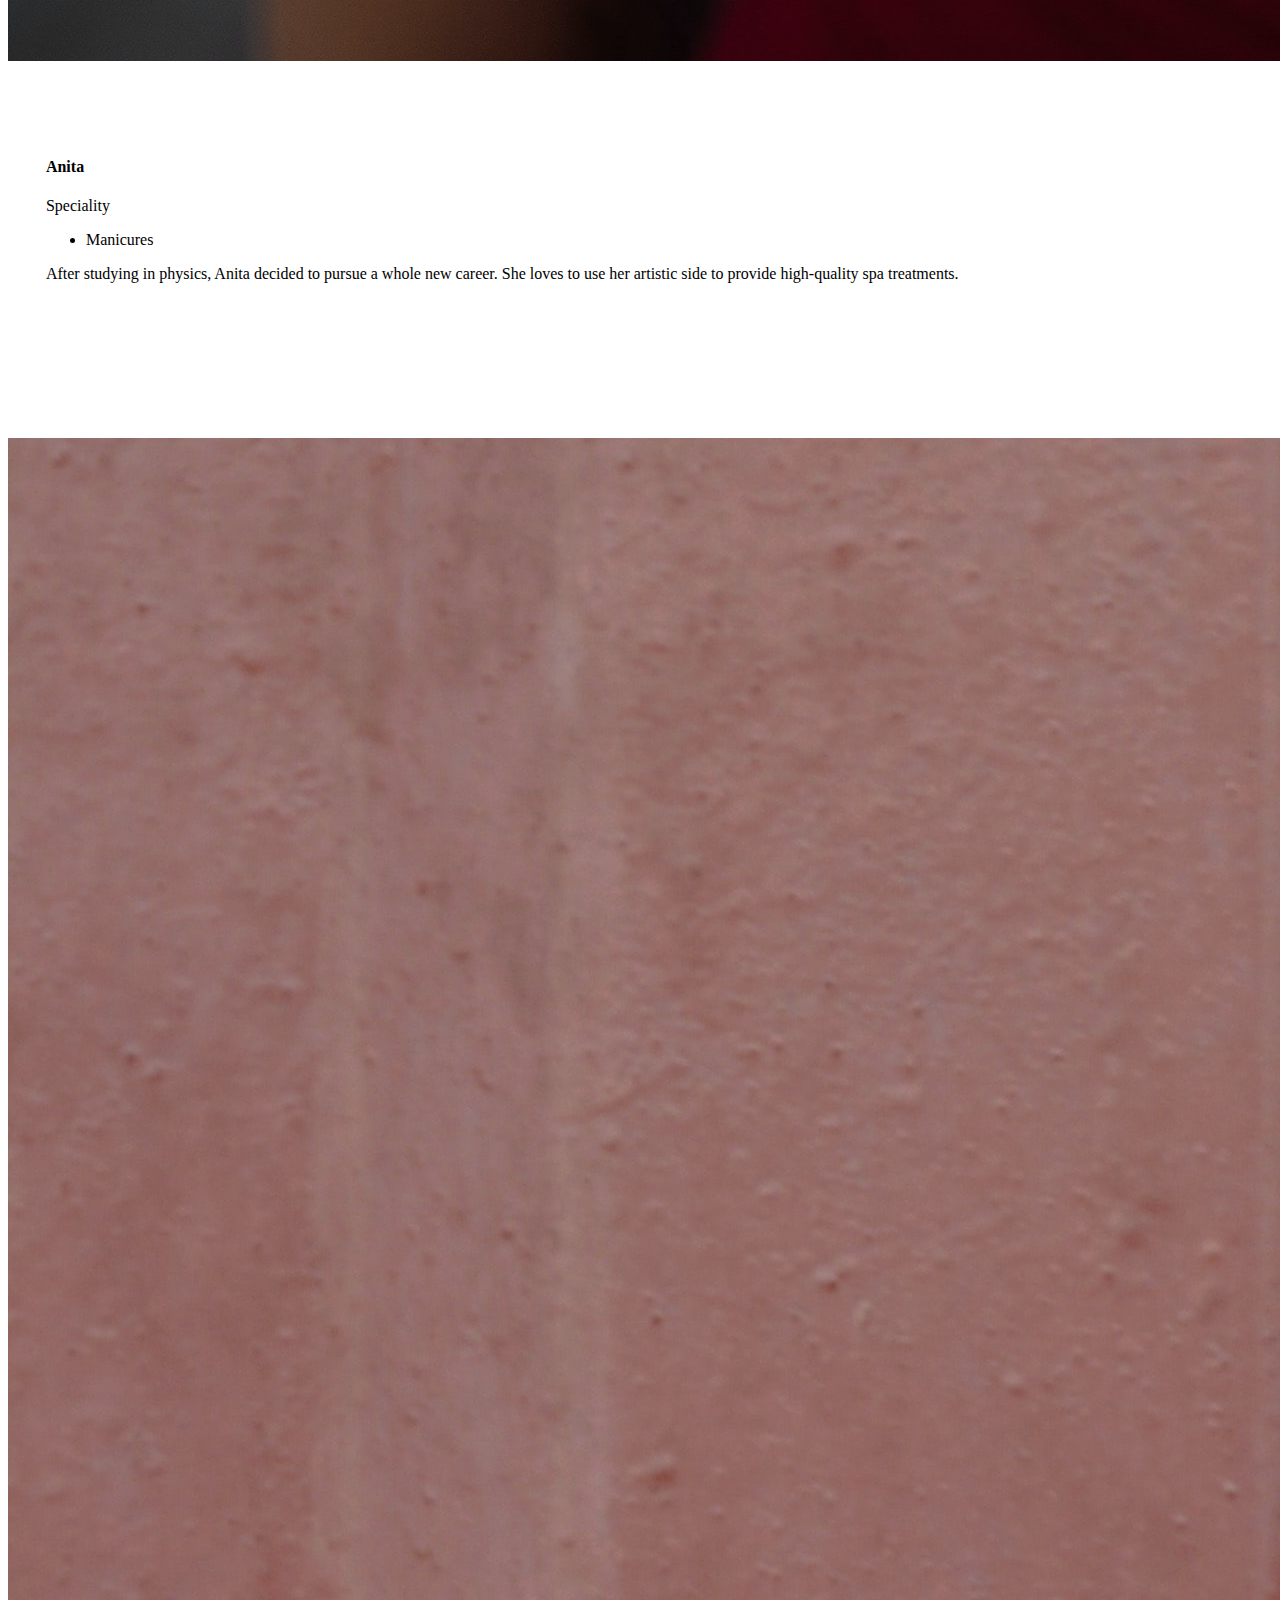
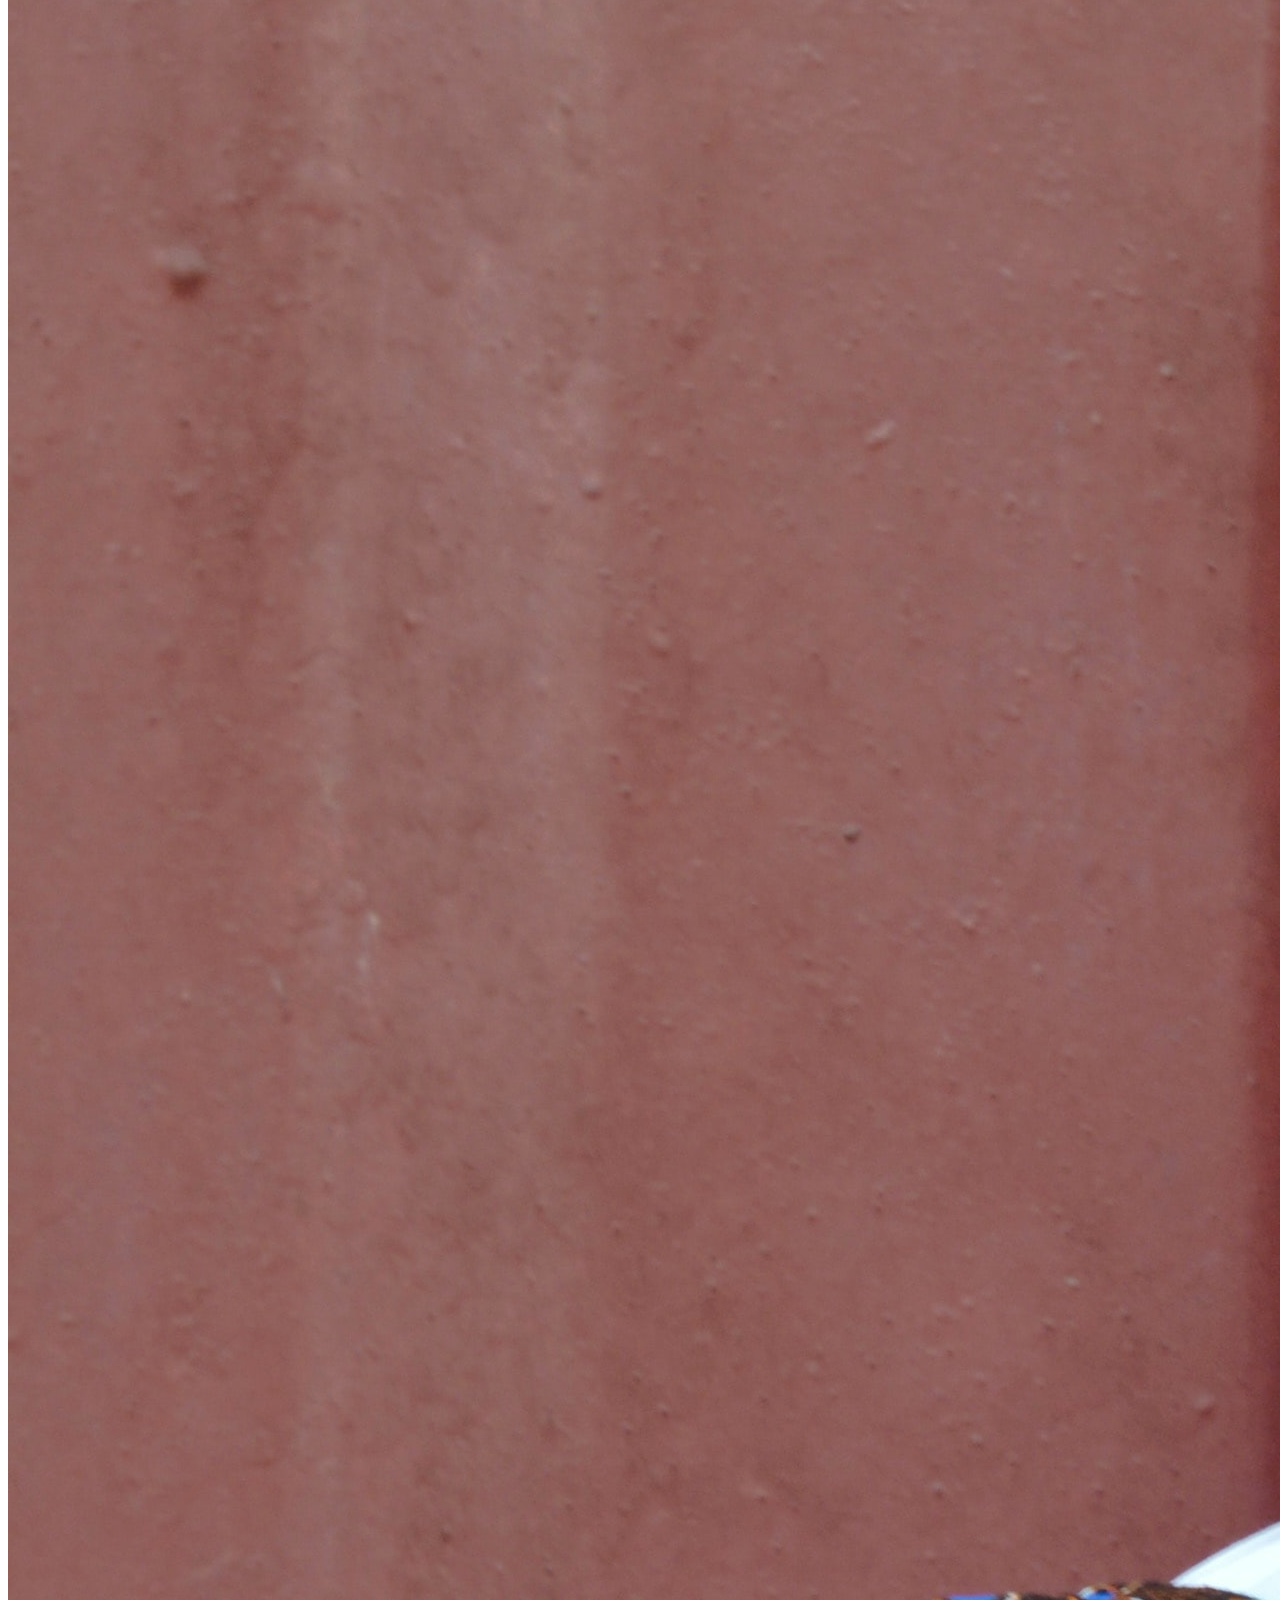
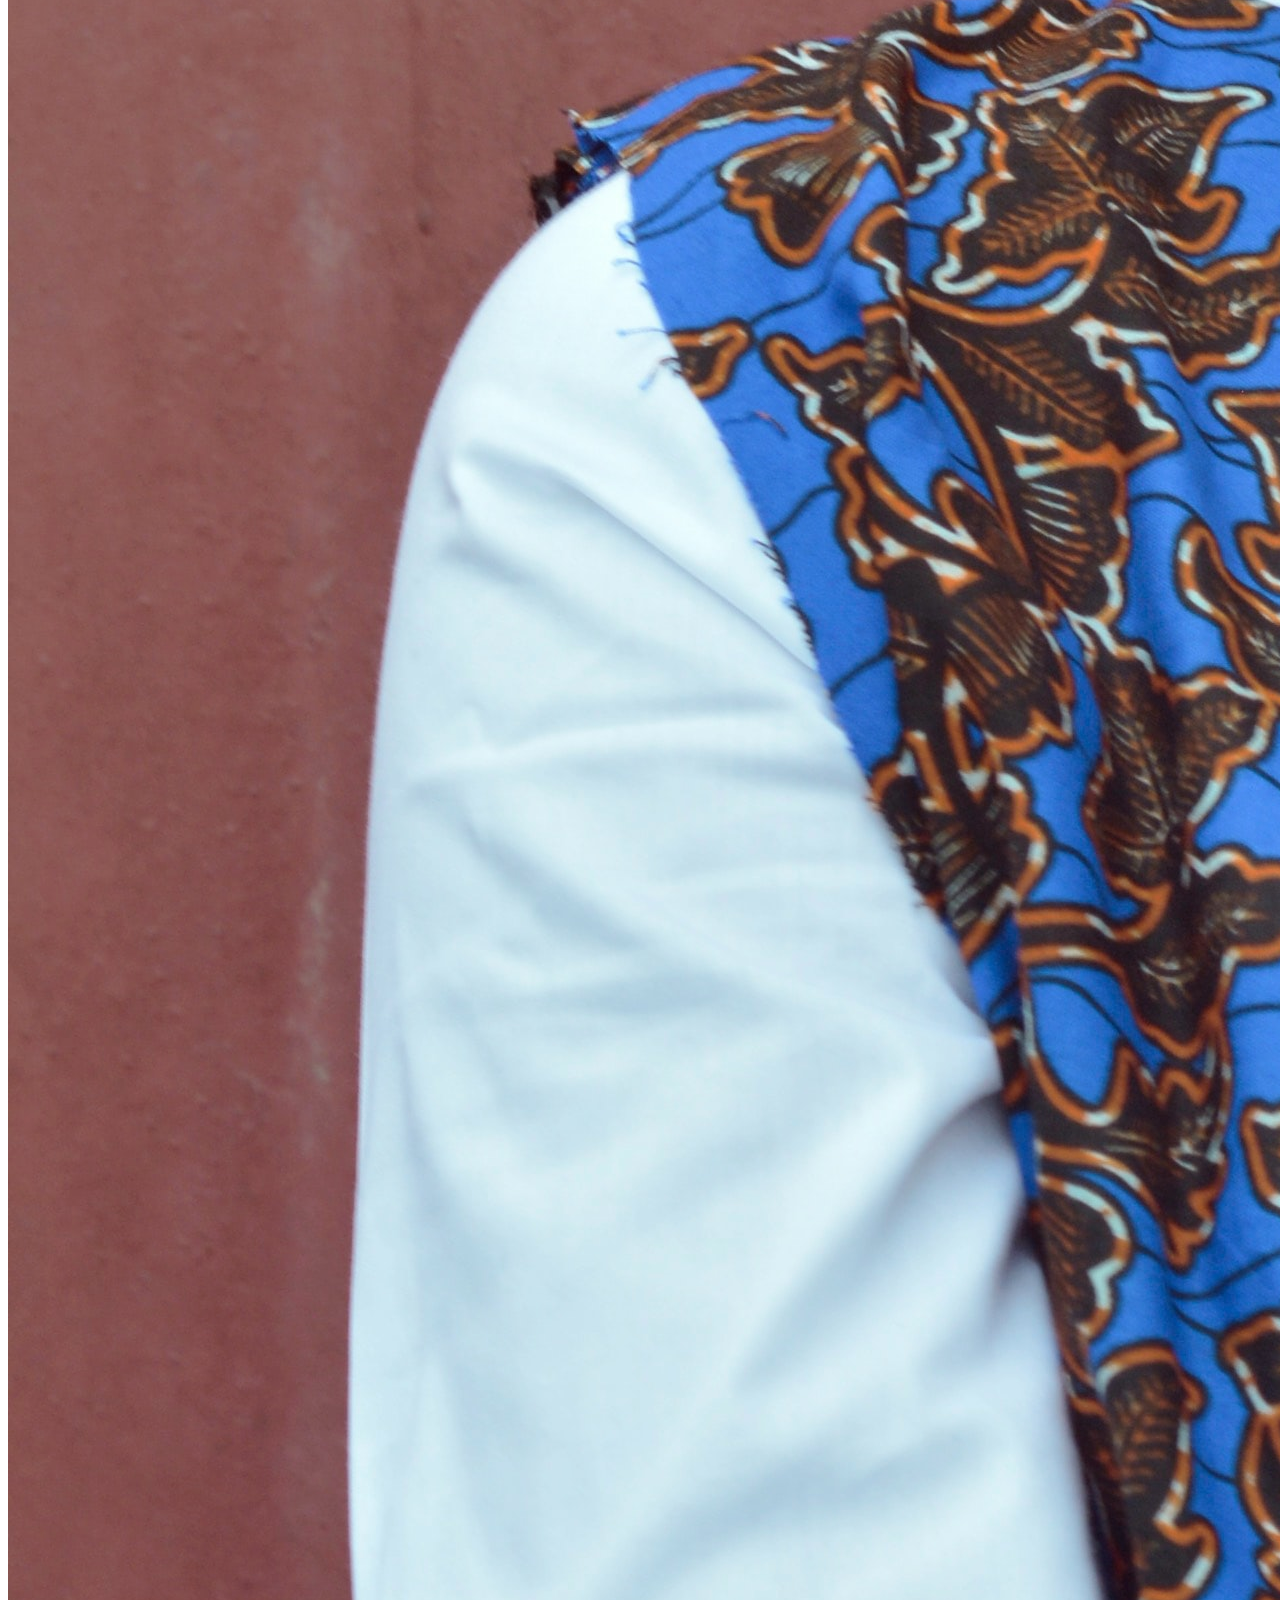
<file: team.html>
<html lang="en">
<head>
    <meta charset="UTF-8">
    <meta http-equiv="X-UA-Compatible" content="IE=edge">
    <meta name="viewport" content="width=device-width, initial-scale=1.0">
    <link href="https://cdn.jsdelivr.net/npm/bootstrap@5.2.0-beta1/dist/css/bootstrap.min.css" rel="stylesheet" integrity="sha384-0evHe/X+R7YkIZDRvuzKMRqM+OrBnVFBL6DOitfPri4tjfHxaWutUpFmBp4vmVor" crossorigin="anonymous">
    <link rel="stylesheet" href="styles.css">
    <title>Team</title>
</head>

<body>
    <!--Navigation bar-->
    <nav class="navbar navbar-expand-md navbar-dark" style="background-color: #003332;">
        <a class="navbar-brand d-md-none px-3" href="./index.html"><img src="assets/zen.png" width="55" alt="logo"></a>
        <button class="navbar-toggler" type="button" data-bs-toggle="collapse" data-bs-target="#myNavbarToggler7"
            aria-controls="myNavbarToggler7" aria-expanded="false" aria-label="Toggle navigation">
            <span class="navbar-toggler-icon"></span>
        </button>
        <div class="collapse navbar-collapse justify-content-center align-items-center" id="myNavbarToggler7">
            <ul class="navbar-nav mx-auto">
                <li class="nav-item">
                    <a class="nav-link px-5" href="./about.html">About</a>
                </li>
                <li class="nav-item">
                    <a class="nav-link px-5" href="./services.html">Services</a>
                </li>
                <a class="d-none d-md-block" href="./index.html"><img src="assets/zen.png" width="55" alt="logo"></a>
                <li class="nav-item">
                    <a class="nav-link px-5" href="./team.html" style="color:#f7c7c7;">Team</a>
                </li>
                <li class="nav-item">
                    <a class="nav-link px-5" href="./book.html">Book</a>
                </li>
            </ul>
        </div>
    </nav>

    <!--Team-->
    <section id="pricing" class="bg-light pt-3">
        <div class="container-lg">
            <div class="text-center">
                <h2>Meet Our Team</h2>
                <p class="lead text-muted">Our team of professionals is fully trained to provide all our services!</p>
            </div>
        </div>

        <div class="container">
            <div class="card-deck row">
              <div class="col-xs-12 col-sm-6 col-md-4 d-flex">
                <!--Jane-->
                <div class="card">
                  <div class="view overlay">
                    <img class="card-img-top" src="assets/person1.jpeg" alt="Card image cap">
                    <a href="#!">
                      <div class="mask rgba-white-slight"></div>
                    </a>
                  </div>
              
                  <div class="card-body">
                    <h4 class="card-title text-center">Jane</h4>
                    <div class="info px-3 pt-2 border-top">
                      <p class="h6">Speciality</p>
                      <ul>
                        <li>Facials</li>
                      </ul>
                      <p class="card-text">Jane has dedicated the past ten years of her life to running Recharge Spa. Recharge Spa was founded to provide affordable spa treatments. Jane loves the outdoors and good food.</p>
                    </div>
                  </div>
                </div>
              </div>

              <!--Anita-->
              <div class="col-xs-12 col-sm-6 col-md-4 d-flex">
              <div class="card">
                <div class="view overlay">
                  <img class="card-img-top" src="assets/person2.jpeg" alt="Card image cap">
                  <a href="#!">
                    <div class="mask rgba-white-slight"></div>
                  </a>
                </div>
            
                <div class="card-body">
                  <h4 class="card-title text-center">Anita</h4>
                  <div class="info px-3 pt-2 border-top">
                    <p class="h6">Speciality</p>
                    <ul>
                      <li>Manicures</li>
                    </ul>
                    <p class="card-text">After studying in physics, Anita decided to pursue a whole new career. She loves to use her artistic side to provide high-quality spa treatments.</p>
                  </div>
                </div>
              </div>
            </div>

            <!--Sasha-->
            <div class="col-xs-12 col-sm-6 col-md-4 d-flex">
              <div class="card">
                <div class="view overlay">
                  <img class="card-img-top" src="assets/person3.jpeg" alt="Card image cap">
                  <a href="#!">
                    <div class="mask rgba-white-slight"></div>
                  </a>
                </div>
            
                <div class="card-body">
                  <h4 class="card-title text-center">Sasha</h4>
                  <div class="info px-3 pt-2 border-top">
                    <p class="h6">Speciality</p>
                    <ul>
                      <li>Hair Removal</li>
                    </ul>
                    <p class="card-text">Sasha is from New York and moved to Ottawa a few years ago with her husband and two children. She loves dancing and going on hikes.</p>
                  </div>
                </div>
              </div>
            </div>

            <div class="card-deck row">
              <div class="col-xs-12 col-sm-6 col-md-4 d-flex">
                <!--Jane-->
                <div class="card">
                  <div class="view overlay">
                    <img class="card-img-top" src="assets/person4.jpeg" alt="Card image cap">
                    <a href="#!">
                      <div class="mask rgba-white-slight"></div>
                    </a>
                  </div>
              
                  <div class="card-body">
                    <h4 class="card-title text-center">Phil</h4>
                    <div class="info px-3 pt-2 border-top">
                      <p class="h6">Speciality</p>
                      <ul>
                        <li>Massages</li>
                      </ul>
                      <p class="card-text">Phil studied music performance in drums before going into the spa business. He co-owns Recharge Spa with Jane. He plays live music around Ottawa and loves to rock out!</p>
                    </div>
                  </div>
                </div>
              </div>

              <!--Anita-->
              <div class="col-xs-12 col-sm-6 col-md-4 d-flex">
              <div class="card">
                <div class="view overlay">
                  <img class="card-img-top" src="assets/person5.jpeg" alt="Card image cap">
                  <a href="#!">
                    <div class="mask rgba-white-slight"></div>
                  </a>
                </div>
            
                <div class="card-body">
                  <h4 class="card-title text-center">John</h4>
                  <div class="info px-3 pt-2 border-top">
                    <p class="h6">Speciality:</p>
                    <ul>
                      <li>Massages</li>
                    </ul>
                    <p class="card-text">John has spa-owning parents, so naturally, he went into the spa business. During his free time, John loves to paint nature scenes. He especially loves Chelsea near Ottawa.</p>
                  </div>
                </div>
              </div>
            </div>

            <!--Anita-->
            <div class="col-xs-12 col-sm-6 col-md-4 d-flex">
              <div class="card">
                <div class="view overlay">
                  <img class="card-img-top" src="assets/person6.jpeg" alt="Card image cap">
                  <a href="#!">
                    <div class="mask rgba-white-slight"></div>
                  </a>
                </div>
            
                <div class="card-body">
                  <h4 class="card-title text-center">Erica</h4>
                  <div class="info px-3 pt-2 border-top">
                    <p class="h6">Speciality</p>
                    <ul>
                      <li>Facials</li>
                    </ul>
                    <p class="card-text">Erica is from Los Angeles and moved to Ottawa for a more quiet life. She adores the soothing power of spa treatments and consistently innovates in her services. Erica loves to try out new restaurants and do yoga.</p>
                  </div>
                </div>
              </div>
            </div>
          </div>
    </section>
    
    <script src="https://cdn.jsdelivr.net/npm/bootstrap@5.2.0-beta1/dist/js/bootstrap.bundle.min.js" integrity="sha384-pprn3073KE6tl6bjs2QrFaJGz5/SUsLqktiwsUTF55Jfv3qYSDhgCecCxMW52nD2" crossorigin="anonymous"></script>
</body>
</html>
</file>
<file: styles.css>
.navbar .navbar-nav .nav-link {
    color: #FFFFFF;
    font-size: 1.1em;
}
.navbar .navbar-nav .nav-link:hover{
    color: #f7c7c7;
}
.navbar-logo-centered .navbar-nav .nav-link{
    padding: 35px;
}
.card{
    margin: 5% 0%;
}
  
.card-body{
margin: 0% 0% 0% 3%;
padding: 6% 0%;
}
  
.bg-cover {
    background-size: cover !important;
    min-height: 50vh;
}

body {
    min-height: 100vh;
}

.page-holder {
    min-height: 100vh;
}

.fa-ul {
    list-style-type: none;
}
</file>
